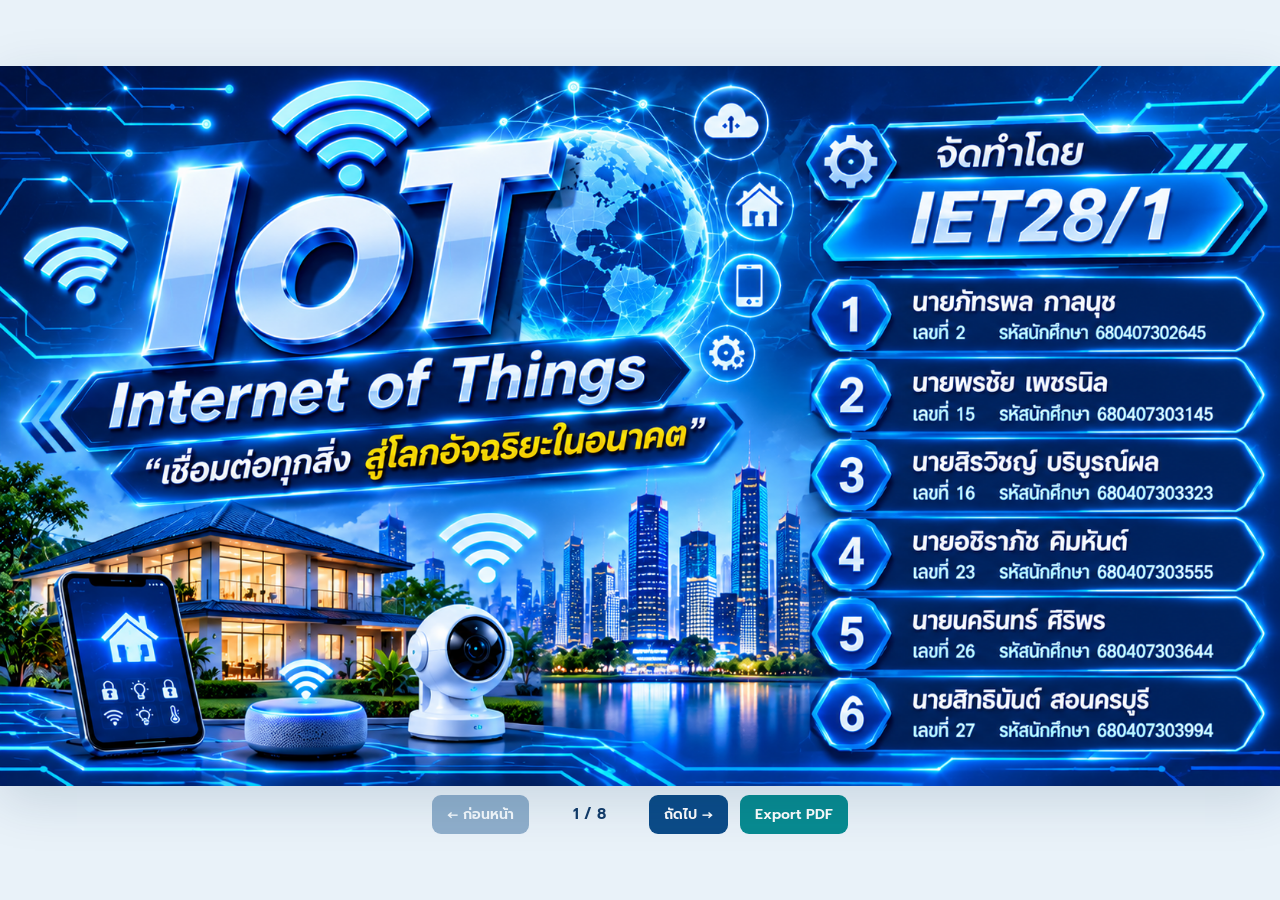
<file: index.html>
<!doctype html>
<html lang="th">
<head>
<meta charset="utf-8">
<meta name="viewport" content="width=device-width, initial-scale=1">
<title>IoT คืออะไร? | เชื่อมต่อโลกอัจฉริยะ</title>
<link rel="preconnect" href="https://fonts.googleapis.com">
<link rel="preconnect" href="https://fonts.gstatic.com" crossorigin>
<link href="https://fonts.googleapis.com/css2?family=Prompt:wght@300;400;500;600;700;800;900&display=swap" rel="stylesheet">
<style>
:root{--navy:#073d72;--blue:#0878e8;--sky:#e4f5ff;--line:#b8e4ff;--ink:#0a315e;--green:#21a164;--purple:#8e42d3;--orange:#f3a018;--teal:#078e8d;--red:#e63b42;--paper:#f8fcff}
*{box-sizing:border-box}
html,body{margin:0;width:100%;height:100%;font-family:"Prompt",sans-serif;color:var(--ink);background:#e9f2f9}
body{display:grid;place-items:center;overflow:hidden}
.slide{width:min(100vw,177.7778vh);aspect-ratio:16/9;position:relative;overflow:hidden;background:radial-gradient(ellipse at 65% 38%,#fff 0,#f8fcff 63%,#edf8ff 100%);padding:1.2% 1.2% 0;display:grid;grid-template-rows:15.5% 75% 6.5%;gap:1%;container-type:inline-size;box-shadow:0 14px 50px #082f5326}
header{display:grid;grid-template-columns:31% 35% 32%;align-items:center;gap:1%;min-height:0}
.brand{display:flex;align-items:center;white-space:nowrap}.iot{font-family:"Prompt",sans-serif;font-size:7.7cqw;line-height:.8;font-weight:900;letter-spacing:-.055em;color:#137ee3}.brand-title{margin-left:1.5%;border-left:1px solid #416892;padding-left:2%;font-size:2.95cqw;font-weight:800;line-height:1.05;color:#092f5d}.brand-title small{display:block;font-size:1.38cqw;font-weight:500;margin-top:3%}
.definition{border-left:2px solid #7493b5;padding-left:3%;font-size:1.44cqw;line-height:1.56;color:#0b315d}
.quote{height:82%;border-radius:1.8cqw;background:linear-gradient(100deg,#e5f5ff,#dff1ff);display:flex;align-items:center;justify-content:space-evenly;padding:2%;font-size:1.4cqw;line-height:1.42;font-weight:700;color:#07539c}.globe{width:16%;aspect-ratio:1;border:3px solid #22b6e9;border-radius:50%;display:grid;place-items:center;color:#1eb8ec;font-size:3.2cqw;position:relative}.globe:before,.globe:after{content:"";position:absolute;border:1.5px solid #20b6e8;border-radius:50%;width:44%;height:100%}.globe:after{width:100%;height:42%}
.workspace{display:grid;grid-template-columns:73.5% 25.5%;gap:1%;min-height:0}.left-stack{display:grid;grid-template-rows:62% 31%;gap:2%;min-height:0}.panel{position:relative;border:1.4px solid var(--line);border-radius:1.15cqw;background:#ffffffad;min-height:0}.process-panel{padding:4.1% 1.1% 1.2%}.panel-title{position:absolute;left:0;top:-1.1cqw;margin:0;padding:.42% 2.2%;border-radius:0 0 1.4cqw 0;background:linear-gradient(100deg,#0b4683,#09447e);color:#fff;font-size:1.65cqw;line-height:1.5;font-weight:800;white-space:nowrap}
.steps{display:grid;grid-template-columns:repeat(4,1fr);height:100%;min-height:0}.step{padding:1.2% 4%;position:relative;border-right:1px dashed #c4e5f7;min-width:0}.step:last-child{border:0}.step-head{display:flex;align-items:center;gap:3%;margin-bottom:1%}.number{width:3.2cqw;height:3.2cqw;flex:0 0 3.2cqw;border-radius:50%;display:grid;place-items:center;color:#fff;font-size:1.8cqw;font-weight:800;background:var(--blue)}.step:nth-child(2) .number{background:var(--green)}.step:nth-child(3) .number{background:var(--purple)}.step:nth-child(4) .number{background:var(--orange)}.step h2{font-size:1.33cqw;line-height:1.28;margin:0;color:var(--blue);white-space:nowrap}.step:nth-child(2) h2{color:var(--green)}.step:nth-child(3) h2{color:var(--purple)}.step:nth-child(4) h2{color:var(--orange)}.step p{font-size:.98cqw;line-height:1.5;margin:.3em 0 .6em;min-height:4.1em}.visual{border-radius:1.25cqw;background:linear-gradient(140deg,#e6f7ff,#d9effa);display:flex;flex-direction:column;align-items:center;justify-content:flex-start;text-align:center;color:#0d5a9e;overflow:hidden;padding:3% 4%;height:59%}.visual img{display:block;max-width:100%;object-fit:contain}.sensor-img{width:96%;height:50%;margin:2% 0 3%}.visual-label{font-size:1.08cqw;font-weight:800;align-self:flex-start;margin:0 0 2%}.sensor-list{margin:0;padding-left:1.1em;display:grid;grid-template-columns:1fr 1fr;gap:.3em;font-size:.92cqw;font-weight:400;text-align:left;width:100%}.board-visual{background:none;height:65%;justify-content:center}.board-visual img{width:100%;height:70%}.board-visual .visual-label{display:block;align-self:center;text-align:center;color:#123b69;font-size:1.18cqw;margin-top:2%}.cloud-visual{background:none;padding:0;height:34%;justify-content:center}.cloud-visual img{width:83%;height:75%}.cloud-visual .visual-label{align-self:center;text-align:center;color:#12569c;font-size:1.02cqw}.network{display:flex;justify-content:space-around;align-items:flex-start;margin-top:3%;width:100%;font-size:.85cqw;white-space:nowrap}.network span{text-align:center}.network b{display:block;font-size:2.3cqw;line-height:1.1;color:#084a8c}.flow-arrow{position:absolute;right:-.18em;top:44%;font-size:2.35cqw;color:#117de6;z-index:2}
.phone-step{padding-right:2%}.phone-step p{min-height:3.7em}.phone-art{position:absolute;bottom:-1.2%;left:4%;width:94%;height:67%;object-fit:contain;object-position:center bottom}
.examples{height:88%;margin-top:3.6%;padding:4.5% 1.2% 1.2%;display:flex;flex-direction:column;gap:1.5%}.examples .panel-title{top:-1.1cqw}.example{display:grid;grid-template-columns:47% 53%;align-items:center;gap:2.5%;flex:1;min-height:0;background:linear-gradient(115deg,#eaf7ff,#f4fafe);border-radius:.9cqw;padding:2.1%}.example img{display:block;width:100%;height:100%;min-height:0;object-fit:cover;border-radius:.8cqw}.example h3{margin:0 0 2%;font-size:1.28cqw;line-height:1.25;white-space:nowrap}.example ul{margin:0;padding-left:1.1em;font-size:.91cqw;line-height:1.6}
.lower{display:grid;grid-template-columns:60.5% 20.5% 17.5%;gap:.75%;min-height:0}.lower-card{border-radius:1.05cqw;padding:5.4% 2.1% 1.5%;position:relative;min-height:0;background:#e4f7f3}.lower-card h2{position:absolute;top:0;left:0;margin:0;padding:.35% 2%;font-size:1.35cqw;line-height:1.4;color:#fff;background:linear-gradient(100deg,#078586,#009795);border-radius:0 0 1.1cqw 0;white-space:nowrap}.system-flow{height:100%;display:flex;align-items:center;justify-content:space-between;gap:.8%;padding-top:1%}.node{flex:1;min-width:0;text-align:center;font-size:.8cqw;line-height:1.25}.node img{display:block;width:100%;height:4.9cqw;object-fit:contain;margin:0 auto 2%}.node b{display:block;font-size:.92cqw;margin:1.5% 0}.node small{font-size:.72cqw;color:#27617f;white-space:nowrap}.mini-arrow{color:#43c6ee;font-size:1.65cqw;font-weight:bold}.benefits{background:linear-gradient(140deg,#e1f4ff,#e8f5ff);padding:2.2% 2.2% 1.5%}.benefits h2,.limits h2{position:static;background:none;color:#07559d;font-size:1.35cqw;padding:0;margin:0 0 5%}.limits{background:linear-gradient(140deg,#fff0f1,#ffeaec);padding:2.2% 2.2% 1.5%}.limits h2{color:#d72636}.points{margin:0;padding:0;list-style:none;display:grid;gap:3.8%;font-size:.85cqw;line-height:1.28}.points li{display:flex;align-items:center;gap:3%;white-space:nowrap}.check,.warning{width:1.2cqw;height:1.2cqw;flex:0 0 1.2cqw;border-radius:50%;display:grid;place-items:center;color:white;font-size:.78cqw;font-weight:900;background:#28a565}.warning{background:#e63740}
footer{margin:0 -1.2vw;background:linear-gradient(100deg,#052f5d,#083e76);color:#fff;display:flex;align-items:center;justify-content:center;text-align:center;font-weight:700;font-size:1.28cqw;position:relative;padding:0 8%}footer:after{content:"";position:absolute;right:0;top:0;width:12%;height:100%;border-top:2px solid #078fe6;opacity:.85;clip-path:polygon(0 100%,24% 48%,53% 48%,69% 0,100% 0,100% 100%)}
.export-pdf{position:fixed;z-index:10;top:16px;right:16px;border:0;border-radius:10px;padding:11px 16px;background:#0b64b5;color:#fff;font:700 14px "Prompt",sans-serif;box-shadow:0 4px 16px #092f5d33;cursor:pointer}.export-pdf:hover{background:#084b8a}.export-pdf:focus-visible{outline:3px solid #69c8ff;outline-offset:3px}
@media(max-aspect-ratio:16/9){.slide{width:100vw}}
@media print{@page{size:16in 9in;margin:0}html,body{width:16in;height:9in;background:white}.slide{width:16in;height:9in;box-shadow:none;print-color-adjust:exact;-webkit-print-color-adjust:exact}.export-pdf{display:none}}
</style>
<link rel="stylesheet" href="slides.css">

<style>
.poster3{grid-template-rows:16% 76% 5%;gap:1.1%}
.p3-head{position:relative;display:block;overflow:hidden;background:linear-gradient(100deg,#eaf8ff,#fff 55%,#dff2ff);border:0;border-radius:0;padding:0}
.p3-head:before{content:"";position:absolute;left:3%;top:2%;width:51%;height:84%;border-radius:2cqw;background:linear-gradient(110deg,#03285f,#063d86 85%,#087bd3);clip-path:polygon(12% 0,100% 0,90% 100%,0 100%);box-shadow:0 .3cqw .9cqw #05285c55;z-index:1}
.p3-head>div{position:absolute;z-index:3;left:7%;top:5%;width:49%;height:90%}
.p3-head h1{font-size:4.1cqw;line-height:1.05;margin:0;color:#fff;white-space:nowrap}
.p3-head h1 em{color:#ffd32f}
.p3-head p{position:absolute;left:9%;bottom:0;margin:0;font-size:1.45cqw;color:#092e61;background:#f5fbff;border-radius:2cqw;padding:.55% 2.5%;width:max-content;box-shadow:0 .15cqw .4cqw #092f5333}
.p3-header-art{position:absolute;right:0;top:0;width:52%;height:100%;object-fit:cover;object-position:right center;z-index:0;pointer-events:none}
.p3-layout{display:block;position:relative;min-height:0;height:100%}
.p3-box{padding:2.1%;border-radius:2cqw;box-shadow:0 .25cqw .55cqw #14609725}
.p3-sensor{left:1%;top:2%;width:37%;height:36%;border-color:#71caff;border-radius:2.5cqw 0 2.5cqw 2.5cqw}
.p3-mcu{left:47%;top:2%;width:38%;height:37%;border-color:#50c9b4;border-radius:2.5cqw 2.5cqw 2.5cqw 0;background:linear-gradient(135deg,#f5fff7,#e5ffed)}
.p3-comm{left:1%;top:42%;width:43%;height:38%;border-color:#b695ff;border-radius:2.5cqw 0 2.5cqw 2.5cqw;background:linear-gradient(130deg,#f4edff,#fff)}
.p3-actuator{left:47%;top:42%;width:38%;height:38%;border-color:#ffad35;border-radius:0 2.5cqw 2.5cqw 2.5cqw;background:linear-gradient(130deg,#fff3e6,#fff)}
.p3-box h2{font-size:1.5cqw;line-height:1.12;padding:1.2% 4%;margin:0 0 1.2%;border-radius:2cqw}
.p3-sensor h2{background:linear-gradient(90deg,#079fe1,#0060a8)}.p3-mcu h2{background:linear-gradient(90deg,#16a75e,#087635)}.p3-comm h2{background:linear-gradient(90deg,#7134c8,#4b178f)}.p3-actuator h2{background:linear-gradient(90deg,#ff8d12,#e96700)}
.p3-box p,.p3-box li{font-size:1.02cqw;line-height:1.28}.p3-box p{margin:.4em 0 .7em}.p3-box ul{margin:.35em 0;padding-left:1.05em}
.p3-sensor p,.p3-sensor ul,.p3-sensor>b{max-width:49%}.p3-sensor img{right:2%;bottom:8%;width:42%;height:65%}
.p3-mcu p,.p3-mcu ul,.p3-mcu>b{max-width:48%}.p3-mcu img{right:2%;bottom:3%;width:50%;height:72%}
.p3-comm p,.p3-comm>b{max-width:50%}.p3-comm img{right:2%;bottom:1%;width:53%;height:68%}
.p3-actuator p,.p3-actuator ul,.p3-actuator>b{max-width:47%}.p3-actuator img{right:2%;bottom:1%;width:52%;height:70%}
.p3-popular{left:85%;top:2%;width:14%;height:96%;padding:1.2%;display:grid;grid-template-rows:9% repeat(4,1fr);gap:.8%;border:2px solid #0969bd;border-radius:1.8cqw;background:linear-gradient(180deg,#064ba0,#053674);box-shadow:0 .3cqw .7cqw #07366944}
.p3-popular h2{position:relative;left:auto;top:auto;grid-row:1;width:100%;display:flex;align-items:center;justify-content:center;background:transparent;font-size:1.2cqw;line-height:1.1;padding:0;color:#fff}
.p3-pop{border:1px solid #bedfff;border-radius:1.1cqw;background:linear-gradient(#fff,#edf7ff);padding:3%;font-size:.95cqw;line-height:1.15}
.p3-pop img{height:61%;max-width:94%;object-fit:contain}
.p3-core{left:36.2%;top:13.5%;width:15.2%;height:30%;z-index:5}
.p3-core img{width:100%;height:100%;object-fit:contain;filter:drop-shadow(0 0 .8cqw #0e9fff88)}
.p3-cloud{left:3%;top:82%;width:71%;height:17%;border-radius:2cqw;background:linear-gradient(100deg,#d8fff3,#d7f6ff);border-color:#10b7b5;padding:1.5% 2%}
.p3-cloud h2{width:max-content;max-width:75%;background:linear-gradient(90deg,#058b7e,#00735e);font-size:1.5cqw;padding:.8% 3%;margin:0 0 .4%}
.p3-cloud p{font-size:1cqw;line-height:1.2;margin:.3em 0}.p3-cloud b{font-size:.92cqw}
.p3-cloud img{right:1%;bottom:4%;width:28%;height:86%;object-fit:contain}
.export-pdf{top:auto;bottom:3px;right:8px;padding:3px 8px;font-size:10px;box-shadow:none}
@media print{.export-pdf{display:none}}

.p3-core img{border-radius:50%;clip-path:circle(49% at 50% 50%)}
.p3-mcu h2,.p3-mcu p,.p3-mcu>b,.p3-mcu ul{position:relative;left:5%;z-index:6}
.p3-actuator h2{position:relative;left:4%;z-index:6}
.p3-popular{grid-template-rows:9% repeat(4,minmax(0,1fr))}
.p3-pop{min-height:0}
.p3-cloud{top:83%;height:17%}
.p3-cloud p{font-size:.9cqw;line-height:1.1;margin:.2em 0}
.p3-cloud b{font-size:.8cqw}


.p3-box{overflow:visible}
.p3-box h2{position:absolute;top:-8%;left:4%;z-index:6;margin:0}
.p3-sensor h2,.p3-mcu h2{top:-9%}
.p3-comm h2,.p3-actuator h2{top:-2%}
.p3-cloud h2{position:relative;top:auto;left:auto;z-index:2}
.p3-mcu{padding-top:2.7%}
.p3-comm,.p3-actuator{padding-top:4.5%}


.p3-box h2{display:flex;align-items:center;gap:.55cqw;padding:.35% 1.5% .35% 0;min-height:4.2cqw}
.p3-icon{width:4.25cqw;height:4.25cqw;flex:0 0 4.25cqw;border:2px solid #fff;border-radius:50%;display:grid;place-items:center;background:linear-gradient(145deg,#17caff,#0671cc);box-shadow:0 .15cqw .4cqw #00355c55;margin-left:-1.4cqw}
.p3-icon svg{width:63%;height:63%;fill:none;stroke:#fff;stroke-width:3.4;stroke-linecap:round;stroke-linejoin:round}
.p3-mcu h2 .p3-icon{background:linear-gradient(145deg,#33ca77,#087b3b)}
.p3-comm h2 .p3-icon{background:linear-gradient(145deg,#bd73ff,#5d21ae)}
.p3-actuator h2 .p3-icon{background:linear-gradient(145deg,#ffb43b,#e86b00)}
.p3-mcu h2,.p3-mcu p,.p3-mcu>b,.p3-mcu ul{left:7%}
.p3-sensor h2{left:4%}
.p3-comm h2{left:4%}
.p3-actuator h2{left:4%}


.p3-sensor h2,.p3-mcu h2{top:-14%}
.p3-cloud{padding:.3% 2% 1.5%}
.p3-cloud h2{display:block;min-height:0;height:auto;line-height:1.1;padding:.5% 3%}


.p3-sensor-visual,.p3-mcu-visual,.p3-actuator-visual{position:absolute;display:flex;align-items:center;justify-content:center;gap:2%;overflow:hidden}
.p3-sensor-visual{right:2%;bottom:5%;width:45%;height:62%}
.p3-sensor-visual img{position:static!important;right:auto!important;bottom:auto!important;width:31%;height:100%;object-fit:contain}
.p3-mcu-visual{right:2%;bottom:5%;width:45%;height:70%;gap:1%}
.p3-mcu-visual img{position:static!important;right:auto!important;bottom:auto!important;width:49%;height:100%;object-fit:contain}
.p3-actuator-visual{right:2%;bottom:4%;width:48%;height:68%;gap:0}
.p3-actuator-visual img:first-child{position:static!important;right:auto!important;bottom:auto!important;width:64%;height:100%;object-fit:contain}
.p3-actuator-visual img:last-child{position:static!important;right:auto!important;bottom:auto!important;width:34%;height:58%;object-fit:contain}
.p3-comm>img{right:3%;bottom:2%;width:47%;height:65%;object-fit:contain}
.p3-actuator p,.p3-actuator>b,.p3-actuator ul{max-width:38%}
.p3-box p,.p3-box li{font-size:1.05cqw;line-height:1.25}
.p3-box>b{font-size:1.02cqw}
.p3-mcu h2,.p3-mcu p,.p3-mcu>b,.p3-mcu ul{left:7.5%}


/* Clean image areas and consistent text hierarchy */
.p3-sensor-visual{position:absolute;right:1.5%;bottom:3%;width:47%;height:68%;object-fit:contain;clip-path:inset(0 4% 0 0);}
.p3-sensor-visual img{display:none!important}
.p3-mcu-visual{position:absolute;right:1.5%;bottom:2%;width:44%;height:78%;display:block;overflow:visible}
.p3-mcu-visual img:first-child{position:absolute!important;left:0;top:0;right:auto!important;bottom:auto!important;width:100%;height:62%;object-fit:contain}
.p3-mcu-visual img:last-child{position:absolute!important;right:0;bottom:0;left:auto;top:auto;width:78%;height:48%;object-fit:contain}
.p3-actuator-visual{position:absolute!important;right:1.5%!important;bottom:2%!important;width:48%!important;height:78%!important;object-fit:contain;clip-path:polygon(23% 0,100% 0,100% 100%,0 100%,0 14%)}
.p3-comm>img{right:2%!important;bottom:2%!important;width:45%!important;height:65%!important;clip-path:inset(8% 6% 0 0)}
.p3-box h2{font-size:1.48cqw}
.p3-box p,.p3-box li{font-size:1.08cqw;line-height:1.27}
.p3-box>b{display:block;max-width:43%;font-size:1.05cqw;line-height:1.25}
.p3-sensor p,.p3-sensor ul{max-width:47%}
.p3-mcu p,.p3-mcu ul,.p3-mcu>b{max-width:43%}
.p3-comm p{max-width:43%}.p3-comm>b{max-width:43%}
.p3-actuator p,.p3-actuator>b,.p3-actuator ul{max-width:38%}
.p3-example-list{display:grid;grid-template-columns:repeat(2,max-content);gap:.15em 1.4em;list-style:none;padding:0!important;margin:.25em 0!important}
.p3-example-list li:before{content:"●";margin-right:.45em;color:#1687d8}
.p3-comm .p3-example-list li:before{color:#8e42d3}.p3-actuator .p3-example-list li:before{color:#f28a0c}
.p3-cloud p{font-size:.98cqw;max-width:68%}.p3-cloud b{font-size:.92cqw}


/* Final non-overlapping page 3 layout */
.poster3{grid-template-rows:16% 76% 5%;gap:.8%}
.p3-head{z-index:3}
.p3-layout{position:relative;height:100%;min-height:0}
.p3-box{position:absolute;box-sizing:border-box;padding:4.3% 2.6% 2%;overflow:visible}
.p3-sensor{left:1%;top:3%;width:40%;height:36%;border-radius:2.3cqw 0 2.3cqw 2.3cqw}
.p3-mcu{left:55%;top:3%;width:29%;height:36%;border-radius:2.3cqw 2.3cqw 2.3cqw 0}
.p3-comm{left:1%;top:43%;width:43%;height:37%;border-radius:2.3cqw 0 2.3cqw 2.3cqw}
.p3-actuator{left:55%;top:43%;width:29%;height:37%;border-radius:0 2.3cqw 2.3cqw 2.3cqw}
.p3-box h2{position:absolute;left:4%;top:-7%;display:flex;align-items:center;gap:.5cqw;width:max-content;max-width:96%;min-height:3.9cqw;padding:.25% 1.5% .25% 0;margin:0;font-size:1.38cqw;line-height:1.1;white-space:normal}
.p3-sensor h2,.p3-mcu h2{top:-7%}.p3-comm h2,.p3-actuator h2{top:-6%}
.p3-icon{width:3.9cqw;height:3.9cqw;flex:0 0 3.9cqw;margin-left:-1.3cqw}
.p3-box p,.p3-box li,.p3-box>b{font-size:1.03cqw;line-height:1.28}
.p3-box p{margin:.35em 0 .65em}
.p3-box>b{display:block;margin:.35em 0 .2em}
.p3-sensor p,.p3-sensor ul,.p3-sensor>b{max-width:48%}
.p3-mcu p,.p3-mcu ul,.p3-mcu>b{max-width:42%}
.p3-comm p,.p3-comm ul,.p3-comm>b{max-width:43%}
.p3-actuator p,.p3-actuator ul,.p3-actuator>b{max-width:42%}
.p3-box ul{margin:.25em 0;padding-left:1.05em}
.p3-sensor-visual{position:absolute!important;right:1.5%!important;bottom:4%!important;width:46%!important;height:65%!important;clip-path:none!important;object-fit:contain}
.p3-mcu-visual{position:absolute!important;right:1.5%!important;bottom:3%!important;width:47%!important;height:78%!important;display:block!important;overflow:visible!important}
.p3-mcu-visual img:first-child{position:absolute!important;left:0!important;top:0!important;right:auto!important;bottom:auto!important;width:100%!important;height:53%!important;object-fit:contain}
.p3-mcu-visual img:last-child{position:absolute!important;right:0!important;bottom:0!important;left:auto!important;top:auto!important;width:80%!important;height:44%!important;object-fit:contain}
.p3-comm>img{position:absolute!important;right:2%!important;bottom:3%!important;width:45%!important;height:65%!important;object-fit:contain;clip-path:none!important}
.p3-actuator-visual{position:absolute!important;right:1.5%!important;bottom:3%!important;width:46%!important;height:72%!important;clip-path:none!important;object-fit:contain}
.p3-example-list{display:grid;grid-template-columns:repeat(2,minmax(0,1fr));max-width:42%;gap:.12em .75em;list-style:none;padding:0!important;margin:.2em 0!important}
.p3-example-list li{white-space:nowrap}
.p3-cloud{left:3%;top:82%;width:71%;height:17%;padding:.7% 2% 1.2%;overflow:hidden}
.p3-cloud h2{position:relative;left:auto;top:auto;width:max-content;max-width:68%;min-height:0;height:auto;display:block;padding:.5% 2%;margin:0 0 .35em;font-size:1.42cqw}
.p3-cloud p{max-width:67%;font-size:.96cqw;line-height:1.2;margin:.2em 0}
.p3-cloud>b{font-size:.9cqw}
.p3-cloud img{position:absolute;right:1%;bottom:4%;width:28%;height:84%;object-fit:contain}
.p3-popular{left:85%;top:2%;width:14%;height:96%;grid-template-rows:9% repeat(4,minmax(0,1fr));padding:1.2%;overflow:hidden}
.p3-popular h2{font-size:1.08cqw}
.p3-pop{min-height:0;font-size:.9cqw}
.p3-pop img{position:static!important;width:90%;height:58%;object-fit:contain}


/* Keep the central mark fully inside the clear inter-card gutter. */
.p3-core{left:42.4%;top:12%;width:12%;height:26%;z-index:5}
.p3-core img{width:100%;height:100%;object-fit:contain;border-radius:50%;clip-path:circle(49% at 50% 50%)}


.p3-mcu,.p3-actuator{left:54%;width:30%}
.p3-mcu p,.p3-mcu ul,.p3-mcu>b{max-width:50%}
.p3-mcu-visual{width:43%!important}
.p3-actuator p,.p3-actuator>b,.p3-actuator ul{max-width:48%}
.p3-actuator-visual{width:42%!important}
.p3-core{left:42.2%;top:12%;width:11.6%;height:26%}


.p3-box{padding-top:3.8%}
.p3-box p,.p3-box li{line-height:1.22}
.p3-box ul{margin:.18em 0 0}


.p3-box{padding-top:3.2%}
.p3-box p,.p3-box li,.p3-box>b{font-size:1.1cqw;line-height:1.16}
.p3-cloud p{font-size:.98cqw}


.p3-cloud{padding:.8% 2% 1% !important}
.p3-comm>img{right:5%!important;width:40%!important}


</style>
</head>
<body>
  <article class="slide cover-slide active" aria-label="หน้าปกนำเสนอ IoT โลกอัจฉริยะเชื่อมต่อ"><img class="cover-art" src="assets/iot-cover.png" alt="ปกนำเสนอ IoT โลกอัจฉริยะเชื่อมต่อ พร้อมรายชื่อผู้จัดทำ"></article>
<article class="slide" aria-label="สไลด์อินโฟกราฟิก IoT ขนาด 16 ต่อ 9">
  <header>
    <div class="brand"><div class="iot">IoT</div><div class="brand-title">คืออะไร?<small>(Internet of Things)</small></div></div>
    <div class="definition">IoT คือ การเชื่อมต่ออุปกรณ์ต่าง ๆ เข้ากับอินเทอร์เน็ต<br>หรือเครือข่าย เพื่อรับส่งข้อมูล ตรวจสอบสถานะ<br>และสั่งงานได้โดยอัตโนมัติหรือจากระยะไกล</div>
    <div class="quote"><span class="globe">✥</span><span>“อุปกรณ์ต่าง ๆ สามารถ<br>สื่อสารกันได้ ผ่านอินเทอร์เน็ต<br>เพื่อให้ชีวิตและการทำงานง่ายขึ้น”</span></div>
  </header>
  <main class="workspace">
    <div class="left-stack">
      <section class="panel process-panel"><h1 class="panel-title">หลักการทำงานของ IoT</h1><div class="steps">
        <section class="step"><div class="step-head"><span class="number">1</span><h2>เก็บข้อมูลจากอุปกรณ์</h2></div><p>เซนเซอร์ตรวจจับข้อมูลจากสภาพแวดล้อมหรือเครื่องจักร</p><div class="visual"><img class="sensor-img" src="assets/sensors.png" alt="ตัวอย่างเซนเซอร์อุณหภูมิ ความชื้น และการเคลื่อนไหว"><div class="visual-label">ตัวอย่างเซนเซอร์</div><ul class="sensor-list"><li>วัดอุณหภูมิ</li><li>วัดความชื้น</li><li>ตรวจจับการเคลื่อนไหว</li><li>ฯลฯ</li></ul></div><span class="flow-arrow">➜</span></section>
        <section class="step"><div class="step-head"><span class="number">2</span><h2>ประมวลผลข้อมูล</h2></div><p>ไมโครคอนโทรลเลอร์รับข้อมูลจากเซนเซอร์ และประมวลผลตามเงื่อนไขที่ตั้งไว้</p><div class="visual board-visual"><img src="assets/esp32.png" alt="บอร์ดไมโครคอนโทรลเลอร์ ESP32"><div class="visual-label">ESP32<br><span style="font-weight:400">(ไมโครคอนโทรลเลอร์)</span></div></div><span class="flow-arrow">➜</span></section>
        <section class="step"><div class="step-head"><span class="number">3</span><h2>ส่งข้อมูลผ่านเครือข่าย</h2></div><p>ส่งข้อมูลไปยังอินเทอร์เน็ตผ่าน Wi-Fi / 4G / 5G หรือเครือข่ายอื่น ๆ</p><div class="visual cloud-visual"><img src="assets/cloud.png" alt="สัญลักษณ์คลาวด์และการรับส่งข้อมูล"><div class="visual-label">อินเทอร์เน็ต / คลาวด์</div></div><div class="network"><span><b>◔</b>Wi-Fi</span><span><b>♧</b>4G/5G</span><span><b>◎</b>เครือข่ายอื่น ๆ</span></div><span class="flow-arrow">➜</span></section>
        <section class="step phone-step"><div class="step-head"><span class="number">4</span><h2>แสดงผล / สั่งงาน</h2></div><p>ผู้ใช้สามารถดูข้อมูลผ่านแอปพลิเคชัน หรือสั่งงานอุปกรณ์จากระยะไกลได้</p><img class="phone-art" src="assets/phone-hand.png" alt="มือถือแสดงข้อมูล IoT Monitoring อยู่ในมือผู้ใช้"></section>
      </div></section>
      <section class="lower">
        <section class="lower-card"><h2>ตัวอย่างระบบ : ปั๊มน้ำอัตโนมัติด้วย IoT</h2><div class="system-flow"><div class="node"><img src="assets/water-sensor.png" alt=""><b>เซนเซอร์ระดับน้ำ/ความชื้น</b><small>ตรวจจับค่าที่ต้องการ</small></div><span class="mini-arrow">➜</span><div class="node"><img src="assets/water-esp32.png" alt=""><b>ESP32</b><small>ประมวลผลข้อมูล</small></div><span class="mini-arrow">➜</span><div class="node"><img src="assets/water-relay.png" alt=""><b>รีเลย์</b><small>สั่งงานปั๊มน้ำ</small></div><span class="mini-arrow">➜</span><div class="node"><img src="assets/water-pump.png" alt=""><b>ปั๊มน้ำ</b><small>ทำงานอัตโนมัติ</small></div><span class="mini-arrow">➜</span><div class="node"><img src="assets/water-phone.png" alt=""><b>มือถือ</b><small>ดูสถานะ / รับการแจ้งเตือน</small></div></div></section>
        <section class="lower-card benefits"><h2>👍 ประโยชน์ของ IoT</h2><ul class="points"><li><span class="check">✓</span>ลดงานที่ต้องทำด้วยมือ</li><li><span class="check">✓</span>เพิ่มความสะดวกและความปลอดภัย</li><li><span class="check">✓</span>ตรวจสอบข้อมูลได้รวดเร็วและแม่นยำ</li><li><span class="check">✓</span>ช่วยประหยัดพลังงานและลดต้นทุน</li></ul></section>
        <section class="lower-card limits"><h2>⚠ ข้อจำกัดของ IoT</h2><ul class="points"><li><span class="warning">!</span>ค่าอุปกรณ์เริ่มต้นสูง</li><li><span class="warning">!</span>ความปลอดภัยทางไซเบอร์</li><li><span class="warning">!</span>ความเสถียรของเครือข่าย</li><li><span class="warning">!</span>ต้องการการดูแลและบำรุงรักษา</li></ul></section>
      </section>
    </div>
    <section class="panel examples"><h2 class="panel-title">ตัวอย่างการใช้งาน IoT</h2>
      <article class="example"><img src="assets/home.png" alt="บ้านอัจฉริยะและอุปกรณ์ควบคุม"><div><h3>บ้านอัจฉริยะ</h3><ul><li>ควบคุมไฟ แอร์ ผ่านมือถือ</li><li>ระบบความปลอดภัย</li></ul></div></article>
      <article class="example"><img src="assets/factory.png" alt="เครื่องจักรและระบบติดตามในโรงงาน"><div><h3>โรงงานอุตสาหกรรม</h3><ul><li>ตรวจสอบสถานะเครื่องจักร</li><li>แจ้งเตือนความผิดปกติ</li><li>ประหยัดพลังงาน</li></ul></div></article>
      <article class="example"><img src="assets/agriculture.png" alt="ระบบรดน้ำและเซนเซอร์ในแปลงเกษตร"><div><h3>การเกษตร</h3><ul><li>ระบบรดน้ำอัตโนมัติ</li><li>ตรวจวัดความชื้นดิน</li><li>ติดตามสภาพอากาศ</li></ul></div></article>
      <article class="example"><img src="assets/everyday.png" alt="เมืองอัจฉริยะและอุปกรณ์เชื่อมต่อ"><div><h3>ชีวิตประจำวัน</h3><ul><li>ตรวจวัดคุณภาพอากาศ</li><li>ติดตามการใช้พลังงาน</li><li>อุปกรณ์สวมใส่อัจฉริยะ</li></ul></div></article>
    </section>
  </main>
  <footer>IoT　ไม่ใช่แค่เทคโนโลยี แต่คือการเชื่อมต่อ “โลกของอุปกรณ์” ให้ทำงานร่วมกัน เพื่ออนาคตที่ดีกว่า</footer>
</article>
  <article class="slide poster poster2" aria-label="IoT ทำงานอย่างไร">
    <header class="p2-head"><div><h1><span>IoT</span> ทำงานอย่างไร?</h1><p>“จากข้อมูลเล็ก ๆ สู่การสั่งงานอัจฉริยะ”</p></div><div class="p2-globe">◎ ☁</div></header>
    <div class="p2-main"><div class="p2-steps">
      <section class="p2-step"><h2><b>1</b> ตรวจจับข้อมูล<br>(Sense)</h2><p>เซนเซอร์ตรวจวัดสภาพจากสิ่งแวดล้อม เช่น อุณหภูมิ ความชื้น ฯลฯ</p><img src="assets/how-soil-sensor.png" alt="ต้นกล้าและเซนเซอร์วัดความชื้นในดิน"><span class="p2-tag">ตัวอย่าง : เซนเซอร์ความชื้นในดิน</span><span class="p2-arrow">➜</span></section>
      <section class="p2-step"><h2><b>2</b> ประมวลผลข้อมูล<br>(Process)</h2><p>ไมโครคอนโทรลเลอร์ เช่น ESP32 รับข้อมูลและตรวจสอบเงื่อนไข</p><img src="assets/how-esp32.png" alt="บอร์ด ESP32"><span class="p2-tag">ตัวอย่าง : ESP32</span><span class="p2-arrow">➜</span></section>
      <section class="p2-step"><h2><b>3</b> ส่งข้อมูลผ่านเครือข่าย<br>(Transmit)</h2><p>ส่งข้อมูลขึ้นอินเทอร์เน็ตผ่าน Wi-Fi หรือ 4G/5G</p><img src="assets/how-router.png" alt="เราเตอร์ Wi-Fi และ Cloud"><span class="p2-arrow">➜</span></section>
      <section class="p2-step"><h2><b>4</b> แสดงผล / สั่งงาน<br>(Act)</h2><p>ผู้ใช้ดูข้อมูลผ่านมือถือ หรือสั่งให้อุปกรณ์ทำงาน</p><img class="p2-phone" src="assets/how-phone.png" alt="แอปตรวจวัด IoT บนมือถือ"><img class="p2-actuator" src="assets/how-pump.png" alt="ปั๊มน้ำที่สั่งงานผ่าน IoT"></section>
    </div><div class="p2-bottom"><section class="p2-flow"><h2>💡 ตัวอย่างการทำงาน : ระบบปั๊มน้ำอัตโนมัติ</h2><div class="flow-node"><img src="assets/how-dry-soil.png" alt="ดินแห้งและเซนเซอร์"><b>ดินแห้ง</b><br>(ความชื้นต่ำ)</div><span>➜</span><div class="flow-node"><img src="assets/how-esp32.png" alt="ESP32"><b>ประมวลผลตามเงื่อนไข</b></div><span>➜</span><div class="flow-node"><img src="assets/how-pump.png" alt="ปั๊มน้ำ"><b>สั่งเปิดปั๊มน้ำ</b></div><span>➜</span><div class="flow-node"><img src="assets/how-wet-field.png" alt="แปลงพืชได้รับน้ำ"><b>ดินชุ่มชื้นตามกำหนด</b></div></section><aside class="p2-summary"><h2>✓ สรุป</h2>IoT ทำงานโดยการเชื่อมต่ออุปกรณ์ ตรวจจับข้อมูล → ประมวลผล → ส่งข้อมูล → สั่งงานอัตโนมัติ ช่วยให้ชีวิตสะดวกขึ้นและเพิ่มประสิทธิภาพมากขึ้น</aside></div></div>
    <footer class="poster-foot">“IoT = เชื่อมต่ออุปกรณ์ ให้โลกของคุณฉลาดขึ้น”</footer>
  </article>
  <article class="slide poster poster3" aria-label="อุปกรณ์สำคัญของ IoT">
    <header class="p3-head"><div><h1>อุปกรณ์สำคัญของ <em>IoT</em></h1><p>อุปกรณ์หลักที่ทำให้ IoT ทำงานได้อย่างสมบูรณ์</p></div><img class="p3-header-art" src="assets/equipment-header-tech.png" alt="เครือข่าย IoT และบ้านอัจฉริยะ"></header>
    <div class="p3-layout">
      <section class="p3-box p3-sensor"><h2><span class="p3-icon"><svg viewBox="0 0 64 64"><path d="M24 12a8 8 0 0 1 16 0v25a16 16 0 1 1-16 0z"/><path d="M32 20v27"/></svg></span>เซนเซอร์ (Sensor)</h2><p>ตรวจจับข้อมูลจากสภาพแวดล้อม เช่น อุณหภูมิ ความชื้น แสงสว่าง หรือการเคลื่อนไหว</p><b>ตัวอย่าง</b><ul><li>เซนเซอร์อุณหภูมิ (DHT11)</li><li>เซนเซอร์ความชื้นในดิน</li><li>เซนเซอร์ตรวจจับการเคลื่อนไหว</li></ul><img class="p3-sensor-visual" src="assets/sensors.png" alt="เซนเซอร์อุณหภูมิ ความชื้น และการเคลื่อนไหว"></section>
      <section class="p3-box p3-mcu"><h2><span class="p3-icon"><svg viewBox="0 0 64 64"><rect x="18" y="18" width="28" height="28" rx="3"/><path d="M24 8v10m8-10v10m8-10v10m-16 28v10m8-10v10m8-10v10M8 24h10m-10 8h10m-10 8h10m28-16h10m-10 8h10m-10 8h10"/></svg></span>ไมโครคอนโทรลเลอร์ (Microcontroller)</h2><p>สมองกลของระบบ ทำหน้าที่ประมวลผลข้อมูลและสั่งงานอุปกรณ์</p><b>ตัวอย่าง</b><ul><li>ESP32 / ESP8266</li><li>Arduino Uno</li><li>Raspberry Pi</li></ul><div class="p3-mcu-visual"><img src="assets/equip-esp32.png" alt="ESP32"><img src="assets/mcu-arduino.png" alt="Arduino Uno"></div></section>
      <section class="p3-box p3-comm"><h2><span class="p3-icon"><svg viewBox="0 0 64 64"><path d="M32 52V27m-13 25 13-25 13 25M10 19Q32 1 54 19M17 27Q32 14 47 27"/><circle cx="32" cy="16" r="4"/></svg></span>ระบบสื่อสาร (Communication)</h2><p>เชื่อมต่อข้อมูลผ่านเครือข่าย เช่น Wi-Fi, Bluetooth หรือเครือข่ายมือถือ</p><b>ตัวอย่าง</b><ul class="p3-example-list"><li>Wi-Fi</li><li>4G/5G</li><li>LoRa</li></ul><img src="assets/equipment-router-clean.png" alt="เราเตอร์ Wi-Fi"></section>
      <section class="p3-box p3-actuator"><h2><span class="p3-icon"><svg viewBox="0 0 64 64"><path d="m32 8 5 3 6-1 3 5 6 3-1 6 4 5-4 5 1 6-6 3-3 5-6-1-5 3-5-3-6 1-3-5-6-3 1-6-4-5 4-5-1-6 6-3 3-5 6 1z"/><circle cx="32" cy="32" r="9"/></svg></span>อุปกรณ์สั่งงาน (Actuator)</h2><p>ทำงานตามคำสั่งจากระบบ เช่น เปิด–ปิดอุปกรณ์ หรือควบคุมการทำงาน</p><b>ตัวอย่าง</b><ul class="p3-example-list"><li>ปั๊มน้ำ</li><li>รีเลย์</li><li>มอเตอร์</li></ul><img class="p3-actuator-visual" src="assets/equipment-actuator-clean.png" alt="มอเตอร์ปั๊มน้ำและรีเลย์ควบคุม"></section>
      <section class="p3-box p3-cloud"><h2>ระบบประมวลผลและคลาวด์ (Cloud &amp; Server)</h2><p>จัดเก็บข้อมูล วิเคราะห์ และแสดงผลผ่านแอปพลิเคชันหรือเว็บไซต์</p><b>ตัวอย่าง　Google Cloud　•　AWS　•　Microsoft Azure</b><img src="assets/equip-cloud-server.png" alt="ระบบคลาวด์และเซิร์ฟเวอร์"></section>
      <aside class="p3-popular"><h2>⭐ ตัวอย่างอุปกรณ์ยอดนิยม</h2><div class="p3-pop"><img src="assets/equip-esp32.png" alt="บอร์ด ESP32">ESP32<br>(Wi-Fi + Bluetooth)</div><div class="p3-pop"><img src="assets/equip-pi.png" alt="Raspberry Pi">Raspberry Pi<br>(คอมพิวเตอร์ขนาดเล็ก)</div><div class="p3-pop"><img src="assets/sensor-temperature.png" alt="เซนเซอร์ DHT11">DHT11<br>(เซนเซอร์วัดอุณหภูมิ)</div><div class="p3-pop"><img src="assets/water-relay.png" alt="Relay Module">Relay Module<br>(สั่งงานอุปกรณ์ไฟฟ้า)</div></aside>
      <div class="p3-core"><img src="assets/equip-iot-core.png" alt="สัญลักษณ์ IoT เชื่อมต่ออินเทอร์เน็ต"></div>
    </div>
    <footer class="poster-foot">อุปกรณ์เหล่านี้ทำงานร่วมกัน เพื่อให้ IoT เก็บข้อมูล สื่อสาร และสั่งงานได้อย่างอัจฉริยะ</footer>
  </article>
  <article class="slide poster poster4" aria-label="เซนเซอร์ IoT">
    <header class="p4-head"><h1>เซนเซอร์ (Sensor)</h1><p>หัวใจสำคัญของ IoT ที่ช่วยให้เรารู้ข้อมูลจากโลกจริง</p></header>
    <div class="p4-main"><section class="p4-types">
      <article class="p4-sensor"><h2>เซนเซอร์อุณหภูมิ<br>(Temperature Sensor)</h2><img src="assets/sensor-temperature.png" alt="เซนเซอร์ DHT11"><p>วัดอุณหภูมิ<br>เช่น DHT11</p></article>
      <article class="p4-sensor"><h2>เซนเซอร์ความชื้น<br>(Humidity Sensor)</h2><img src="assets/sensor-humidity.png" alt="เซนเซอร์ความชื้น"><p>วัดความชื้นในอากาศ<br>หรือดิน</p></article>
      <article class="p4-sensor"><h2>เซนเซอร์ระดับน้ำ<br>(Water Level Sensor)</h2><img src="assets/sensor-water.png" alt="เซนเซอร์ระดับน้ำ"><p>ตรวจจับระดับน้ำ</p></article>
      <article class="p4-sensor"><h2>เซนเซอร์ตรวจจับการเคลื่อนไหว<br>(Motion Sensor)</h2><img src="assets/sensor-motion.png" alt="เซนเซอร์ตรวจจับการเคลื่อนไหว"><p>ตรวจจับการเคลื่อนไหว<br>หรือการมีอยู่</p></article>
      <article class="p4-sensor"><h2>เซนเซอร์แสง<br>(Light Sensor)</h2><img src="assets/sensor-light.png" alt="เซนเซอร์แสง"><p>วัดความสว่าง<br>ของแสง</p></article>
      <article class="p4-sensor"><h2>เซนเซอร์ความดัน<br>(Pressure Sensor)</h2><img src="assets/sensor-pressure.png" alt="เซนเซอร์ความดัน"><p>วัดแรงดันของก๊าซ<br>หรือของเหลว</p></article>
      <article class="p4-sensor"><h2>เซนเซอร์คุณภาพอากาศ<br>(Air Quality Sensor)</h2><img src="assets/sensor-air.png" alt="เซนเซอร์คุณภาพอากาศ"><p>ตรวจวัดมลพิษในอากาศ<br>เช่น PM2.5, CO₂</p></article>
      <article class="p4-sensor"><h2>เซนเซอร์การสั่นสะเทือน<br>(Vibration Sensor)</h2><img src="assets/sensor-vibration.png" alt="เซนเซอร์การสั่นสะเทือน"><p>ตรวจจับการสั่นสะเทือน<br>หรือการกระแทก</p></article>
    </section><section class="p4-examples"><h2>ตัวอย่างการใช้งานจริง</h2><article class="p4-example"><img src="assets/sensor-use-soil.png" alt="เซนเซอร์ในแปลงเกษตร"><b>วัดความชื้นในดิน<br>เพื่อรดน้ำอัตโนมัติ</b></article><article class="p4-example"><img src="assets/sensor-use-thermostat.png" alt="เทอร์โมสตัทอัจฉริยะ"><b>วัดอุณหภูมิในห้อง<br>ควบคุมแอร์อัตโนมัติ</b></article><article class="p4-example"><img src="assets/sensor-use-machine.png" alt="เซนเซอร์บนเครื่องจักร"><b>ตรวจจับการสั่นสะเทือน<br>เพื่อตรวจสอบเครื่องจักร</b></article><article class="p4-example"><img src="assets/sensor-use-air.png" alt="เครื่องวัดคุณภาพอากาศ"><b>ตรวจวัดคุณภาพอากาศ<br>แจ้งเตือนเมื่อมีมลพิษ</b></article></section></div>
    <div class="p4-bottom"><div class="p4-summary"><strong>สรุป</strong><span>“เซนเซอร์ คือ ตัวรับรู้ข้อมูลจากสภาพแวดล้อม แล้วส่งข้อมูลให้ระบบประมวลผล เพื่อนำไปสั่งงานหรือแสดงผลในรูปแบบต่าง ๆ”</span></div><div class="p4-benefits"><span>🎯<br>ตรวจสอบได้<br>แบบ Real-Time</span><span>⚙<br>เพิ่มความแม่นยำ<br>และประสิทธิภาพ</span><span>🌿<br>ช่วยประหยัด<br>ทรัพยากร</span></div></div>
    <footer class="poster-foot">ตัวอย่างเซนเซอร์ยอดนิยมและหน้าที่ในการตรวจวัด</footer>
  </article>
  <article class="slide poster poster5" aria-label="ไมโครคอนโทรลเลอร์">
    <header class="p5-head"><div class="p5-chip-mark" aria-hidden="true"><svg viewBox="0 0 100 100"><rect x="25" y="25" width="50" height="50" rx="5"/><path d="M35 35h30v30H35zM10 32h15m-15 12h15m-15 12h15m-15 12h15m60-36h15m-15 12h15m-15 12h15m-15 12h15M32 10v15m12-15v15m12-15v15m12-15v15m-36 60V75m12 15V75m12 15V75m12 15V75"/></svg></div><h1>ไมโครคอนโทรลเลอร์<br><em>(Microcontroller)</em></h1><div class="p5-quote"><strong>“สมองของระบบ IoT”</strong><small>ขนาดเล็ก แต่ทรงพลัง ควบคุมได้หลากหลาย</small></div><div class="p5-brain" aria-hidden="true"><svg viewBox="0 0 100 100"><path d="M47 20c-8-11-25-6-26 6-12 2-15 17-7 24-7 10-1 23 10 24 3 13 17 17 27 8V25c0-3-1-4-4-5Zm6 0c8-11 25-6 26 6 12 2 15 17 7 24 7 10 1 23-10 24-3 13-17 17-27 8V25c0-3 1-4 4-5Z"/><path d="m22 31 23 9-25 12 24 16-17 7m51-44-23 9 25 12-24 16 17 7M50 23v54m-22-36 22 9 22-9m-27 21 5-12 5 12"/><g><circle cx="22" cy="31" r="2"/><circle cx="45" cy="40" r="2"/><circle cx="25" cy="52" r="2"/><circle cx="49" cy="61" r="2"/><circle cx="33" cy="75" r="2"/><circle cx="78" cy="31" r="2"/><circle cx="55" cy="40" r="2"/><circle cx="75" cy="52" r="2"/><circle cx="51" cy="61" r="2"/><circle cx="67" cy="75" r="2"/></g></svg></div></header>
    <div class="p5-main"><div class="p5-top"><section class="p5-intro"><h2>คืออะไร?</h2><p>ไมโครคอนโทรลเลอร์ คือ อุปกรณ์อิเล็กทรอนิกส์ขนาดเล็ก ที่รวมเอาหน่วยประมวลผล (CPU), หน่วยความจำ และวงจรควบคุมต่าง ๆ ไว้ในชิปเดียว เพื่อใช้ในการควบคุมและประมวลผลข้อมูล</p><img src="assets/mcu-chip.png" alt="ชิปไมโครคอนโทรลเลอร์"></section><section class="p5-boards"><h2>ประเภทของ Microcontroller</h2><article class="p5-board"><img src="assets/mcu-arduino.png" alt="Arduino Uno"><b>Arduino Uno</b><p>ใช้งานง่าย<br>เหมาะกับผู้เริ่มต้น</p></article><article class="p5-board"><img src="assets/mcu-esp32.png" alt="ESP32"><b>ESP32</b><p>ประสิทธิภาพสูง<br>มี Wi-Fi และ Bluetooth</p></article><article class="p5-board"><img src="assets/mcu-esp8266.png" alt="ESP8266"><b>ESP8266</b><p>เชื่อมต่ออินเทอร์เน็ตได้</p></article><article class="p5-board"><img src="assets/mcu-pico.png" alt="Raspberry Pi Pico"><b>Raspberry Pi Pico</b><p>ขนาดเล็ก<br>ประสิทธิภาพดี</p></article></section></div>
      <div class="p5-bottom"><section class="p5-connection"><h2>การต่อใช้งาน</h2><p>ไมโครคอนโทรลเลอร์สามารถต่อใช้งาน<br>ได้หลายรูปแบบ เช่น</p><img src="assets/mcu-uno-large.png" alt="บอร์ด Arduino Uno"><ul><li>ผ่าน USB<br>(เพื่อเขียนโปรแกรม<br>และจ่ายไฟ)</li><li>ผ่านแบตเตอรี่<br>(สำหรับงานพกพา)</li><li>ผ่านแหล่งจ่ายไฟ<br>(เช่น 5V หรือ 3.3V)</li></ul></section><section class="p5-apps"><h2>ประเภทการใช้งาน</h2><div class="p5-app"><b>⌂</b><span><strong>งานสมาร์ทโฮม</strong><small>(ควบคุมอุปกรณ์ในบ้าน)</small></span></div><div class="p5-app"><b>▥</b><span><strong>งานอุตสาหกรรม</strong><small>(ควบคุมเครื่องจักร)</small></span></div><div class="p5-app"><b>♥</b><span><strong>งานด้านการแพทย์</strong><small>(ติดตามสุขภาพ)</small></span></div><div class="p5-app"><b>♧</b><span><strong>งานเกษตรอัจฉริยะ</strong><small>(ควบคุมการให้น้ำ/ตรวจวัด)</small></span></div><div class="p5-app"><b>⌖</b><span><strong>งานยานยนต์</strong><small>(ระบบรถยนต์อัจฉริยะ)</small></span></div></section><section class="p5-process"><h2>หลักการประมวลผลและส่งข้อมูล</h2><div class="p5-flow"><article><b>1. รับข้อมูล<br>(Processing Input)</b><svg class="p5-process-icon chip-icon" viewBox="0 0 100 100" role="img" aria-label="ชิปประมวลผล"><rect x="28" y="28" width="44" height="44" rx="4"/><rect x="38" y="38" width="24" height="24"/><path d="M36 12v16m14-16v16m14-16v16m14-16v16M36 72v16m14-16v16m14-16v16m14-16v16M12 36h16m-16 14h16m-16 14h16m44-28h16M72 50h16M72 64h16"/></svg><span>รับข้อมูลจาก<br>ระบบหรือข้อมูล<br>ที่กำหนด</span></article><span>➜</span><article><b>2. ประมวลผล<br>(Processing)</b><svg class="p5-process-icon code-icon" viewBox="0 0 100 100" role="img" aria-label="ชุดคำสั่ง"><rect x="10" y="20" width="80" height="60" rx="8"/><path d="m39 38-13 12 13 12m22-24 13 12-13 12M57 33 45 67"/></svg><span>ทำงานตาม<br>โปรแกรมที่เขียนไว้</span></article><span>➜</span><article><b>3. ส่งข้อมูล<br>(Communication)</b><svg class="p5-process-icon wifi-icon" viewBox="0 0 100 100" role="img" aria-label="สัญลักษณ์ Wi-Fi"><path d="M12 38Q50 4 88 38M24 52Q50 29 76 52M36 66Q50 54 64 66"/><circle cx="50" cy="80" r="6"/></svg><span>ส่งข้อมูลผ่าน<br>Wi-Fi / Bluetooth<br>หรือสื่อสารอื่น ๆ</span></article></div><div class="p5-process-note">✓ เพื่อควบคุมอุปกรณ์ หรือส่งข้อมูลไปยังระบบ Cloud</div></section></div></div>
    <footer class="poster-foot p5-foot">Microcontroller คือสมองกลขนาดเล็ก ที่ช่วยควบคุมและประมวลผลในระบบ IoT</footer>
  </article>
  <article class="slide poster poster6" aria-label="IoT ในชีวิตประจำวันและโรงงานอุตสาหกรรม">
    <header class="p6-head"><h1>IoT ในชีวิตประจำวันและโรงงานอุตสาหกรรม<br><span style="color:#ffdb3d">(Smart IoT &amp; Smart Factory)</span></h1><p>“เชื่อมต่อทุกอย่าง ให้ฉลาดขึ้น<br>ทั้งในชีวิตประจำวัน และในโรงงาน”</p></header>
    <div class="p6-main"><div class="p6-top"><section class="p6-life"><h2>⌂ IoT ในชีวิตประจำวัน</h2><p style="text-align:center;font-size:1cqw">IoT ช่วยให้ชีวิตสะดวกสบาย ปลอดภัย และประหยัดพลังงานมากขึ้น<br>ผ่านอุปกรณ์อัจฉริยะที่เชื่อมต่ออินเทอร์เน็ต</p><div class="p6-life-grid">
      <article class="p6-life-card"><h3>Smart Home : บ้านอัจฉริยะ</h3><img src="assets/factory-home.png" alt="บ้านอัจฉริยะ"><ul><li>ควบคุมไฟ แอร์ผ่านมือถือ</li><li>ระบบรักษาความปลอดภัยด้วยกล้องอัจฉริยะ</li></ul></article>
      <article class="p6-life-card"><h3>Wearable : อุปกรณ์สวมใส่</h3><img src="assets/factory-wearable.png" alt="อุปกรณ์สวมใส่อัจฉริยะ"><ul><li>วัดอัตราการเต้นหัวใจ</li><li>ติดตามสุขภาพแบบเรียลไทม์</li></ul></article>
      <article class="p6-life-card"><h3>Smart Agriculture : เกษตรอัจฉริยะ</h3><img src="assets/factory-farm.png" alt="เกษตรอัจฉริยะ"><ul><li>ตรวจวัดความชื้นในดิน</li><li>ควบคุมการให้น้ำอัตโนมัติ</li></ul></article>
      <article class="p6-life-card"><h3>Smart Transport : การขนส่งอัจฉริยะ</h3><img src="assets/factory-transport.png" alt="การขนส่งอัจฉริยะ"><ul><li>ติดตามรถแบบเรียลไทม์</li><li>วางแผนเส้นทางอย่างมีประสิทธิภาพ</li></ul></article>
    </div></section><section class="p6-factory"><h2>▥ IoT ในโรงงานอุตสาหกรรม (Smart Factory)</h2><p style="text-align:center;font-size:1cqw">IoT ช่วยยกระดับการผลิตให้ฉลาดขึ้น ด้วยการเก็บข้อมูลจากเครื่องจักรและกระบวนการผลิต</p><div class="p6-factory-grid">
      <article class="p6-factory-card"><h3>Machine Monitoring<br>ตรวจสอบเครื่องจักร</h3><img src="assets/factory-machine.png" alt="การติดตามเครื่องจักร"><p>รู้สถานะการทำงานและแจ้งเตือนเมื่อมีปัญหา</p></article>
      <article class="p6-factory-card"><h3>Predictive Maintenance<br>บำรุงรักษาเชิงคาดการณ์</h3><img src="assets/factory-maintenance.png" alt="การบำรุงรักษา"><p>คาดการณ์ความเสียหายเพื่อซ่อมก่อนเกิดปัญหา</p></article>
      <article class="p6-factory-card"><h3>Production Monitoring<br>ติดตามการผลิต</h3><img src="assets/factory-production.png" alt="สายการผลิต"><p>รับรู้ปริมาณการผลิตและประสิทธิภาพแบบเรียลไทม์</p></article>
      <article class="p6-factory-card"><h3>Quality Control<br>ตรวจสอบคุณภาพ</h3><img src="assets/factory-quality.png" alt="การตรวจสอบคุณภาพ"><p>ตรวจพบสินค้าที่มีปัญหาได้ตั้งแต่ต้นทาง</p></article>
      <article class="p6-factory-card"><h3>Energy Monitoring<br>ตรวจสอบพลังงาน</h3><img src="assets/factory-energy.png" alt="การตรวจสอบพลังงาน"><p>วิเคราะห์การใช้พลังงาน ลดค่าใช้จ่าย</p></article>
      <article class="p6-factory-card"><h3>Safety Monitoring<br>ตรวจสอบความปลอดภัย</h3><img src="assets/factory-safety.png" alt="การตรวจความปลอดภัย"><p>แจ้งเตือนความเสี่ยงเพื่อป้องกันอุบัติเหตุ</p></article>
    </div></section></div>
      <div class="p6-bottom"><section class="p6-overview"><h2>⚙ ภาพรวมการทำงานของ IoT</h2><div class="p6-flow"><div><img src="assets/factory-chip.png" alt="อุปกรณ์"><b>อุปกรณ์เก็บข้อมูล</b><br>เช่น เครื่องจักร</div><span>➜</span><div><img src="assets/factory-wifi.png" alt="เครือข่าย"><b>เครือข่ายการสื่อสาร</b><br>เช่น Wi-Fi, 4G/5G</div><span>➜</span><div><img src="assets/factory-cloud.png" alt="ระบบคลาวด์"><b>ประมวลผลและวิเคราะห์</b><br>บน Cloud หรือเซิร์ฟเวอร์</div><span>➜</span><div><img src="assets/factory-dashboard.png" alt="แดชบอร์ด"><b>แสดงผลและควบคุม</b><br>ผ่าน Dashboard</div></div></section><section class="p6-benefits"><h2>⭐ ประโยชน์</h2><ul class="p6-list"><li>เพิ่มประสิทธิภาพการทำงาน</li><li>ลดต้นทุนและพลังงาน</li><li>ตรวจสอบข้อมูลได้เรียลไทม์</li><li>ยกระดับความปลอดภัย</li></ul></section><section class="p6-caution"><h2>⚠ ข้อควรระวัง</h2><ul class="p6-list"><li>ความปลอดภัยไซเบอร์</li><li>ความเสถียรของเครือข่าย</li></ul></section></div></div>
    <footer class="poster-foot">“IoT ไม่ใช่แค่เทคโนโลยี แต่คือกุญแจสำคัญที่ช่วยให้โลกของเราฉลาดขึ้นในทุกมิติ”</footer>
  </article>
  <article class="slide poster poster7" aria-label="ตัวอย่างโปรเจกต์ IoT ด้วย Microcontroller">
    <header class="p7-head"><div class="p7-circuit" aria-hidden="true"><svg viewBox="0 0 120 100"><rect x="33" y="25" width="54" height="50" rx="5"/><path d="M42 34h36v32H42zM12 30h21m-21 12h21m-21 12h21m-21 12h21m54-36h21M87 42h21M87 54h21M87 66h21M39 6v19m14-19v19m14-19v19m14-19v19M39 75v19m14-19v19m14-19v19m14-19v19"/></svg></div><div class="p7-title"><h1>ตัวอย่างโปรเจกต์ <em>IoT</em> ด้วย Microcontroller</h1><p>ระบบตรวจวัดอุณหภูมิและความชื้นผ่านอินเทอร์เน็ต<br><small>(IoT Temperature &amp; Humidity Monitor)</small></p></div><div class="p7-iot-cloud" aria-hidden="true"><span>⌁</span><b>IoT</b></div></header>
    <div class="p7-main">
      <div class="p7-top">
        <section class="p7-project"><h2>1. ชื่อโปรเจกต์</h2><b class="p7-project-name">ระบบตรวจวัดอุณหภูมิและ<br>ความชื้นผ่านอินเทอร์เน็ต</b><p>โดยใช้ ESP32 และเซนเซอร์ DHT22<br>ส่งข้อมูลขึ้นแอป Blynk แบบเรียลไทม์</p><svg class="p7-project-icon" viewBox="0 0 100 100" aria-hidden="true"><path d="M34 15a14 14 0 0 1 28 0v38a24 24 0 1 1-28 0z"/><path d="M48 28v46m18-30h13m-13 13h10"/><path d="M72 23c0 10 12 17 12 28a12 12 0 0 1-24 0c0-11 12-18 12-28z"/></svg></section>
        <section class="p7-parts"><h2>2. อุปกรณ์ที่ใช้</h2><article class="p7-part"><img src="assets/project-esp32.png" alt="ESP32 DevKit"><b>ESP32 DevKit</b><small>(บอร์ดควบคุม)</small></article><article class="p7-part"><img src="assets/project-dht22.png" alt="DHT22"><b>DHT22</b><small>(เซนเซอร์วัดอุณหภูมิ)</small></article><article class="p7-part"><img src="assets/project-breadboard.png" alt="Breadboard"><b>Breadboard</b><small>(แผงทดลอง)</small></article><article class="p7-part"><img src="assets/project-jumpers.png" alt="สาย Jumper"><b>สาย Jumper</b><small>(สายต่อวงจร)</small></article><article class="p7-part"><img src="assets/project-usb.png" alt="สาย USB"><b>สาย USB</b><small>(สำหรับจ่ายไฟ)</small></article><article class="p7-part"><img src="assets/project-laptop.png" alt="คอมพิวเตอร์"><b>คอมพิวเตอร์</b><small>(สำหรับเขียนโค้ด)</small></article><article class="p7-part"><img src="assets/project-blynk.png" alt="แอป Blynk"><b>แอป Blynk</b><small>(บนมือถือ)</small></article></section>
      </div>
      <div class="p7-mid">
        <section class="p7-wiring"><h2>3. การต่อใช้งาน</h2><img src="assets/project-wiring.png" alt="แผนภาพการต่อสาย DHT22 กับ ESP32"><div class="p7-wire-note"><b>✓</b><span>หากใช้ DHT22 แบบ 4 ขาเปล่า<br>ควรมีตัวต้านทาน 10 kΩ ระหว่าง DATA กับ VCC</span></div></section>
        <section class="p7-ide"><h2>4. โปรแกรมที่ใช้เขียนโค้ด</h2><div class="p7-ide-intro"><img src="assets/project-ide.png" alt="Arduino IDE"><div><b>Arduino IDE</b><strong>(Arduino Integrated<br>Development Environment)</strong><p>โปรแกรมสำหรับเขียน แก้ไข ตรวจสอบ และอัปโหลดโค้ดไปยังบอร์ด ESP32</p></div></div><b class="p7-steps-title">ขั้นตอนการใช้งาน</b><ol><li>ดาวน์โหลดและติดตั้ง Arduino IDE</li><li>เพิ่มบอร์ด ESP32 ใน Board Manager</li><li>ติดตั้งไลบรารีที่จำเป็น</li></ol></section>
        <section class="p7-code"><h2>5. ตัวอย่างโค้ด (Arduino IDE)</h2><div class="p7-code-columns"><pre><code><span>#define BLYNK_TEMPLATE_ID</span> <i>"TMP123abc123"</i>
#define BLYNK_TEMPLATE_NAME <i>"IoT Temp Monitor"</i>
#define BLYNK_AUTH_TOKEN <i>"YourAuthToken"</i>
#define BLYNK_PRINT Serial

#include &lt;WiFi.h&gt;
#include &lt;BlynkSimpleEsp32.h&gt;
#include &lt;DHT.h&gt;

char ssid[] = <i>"ชื่อWiFi"</i>;
char pass[] = <i>"รหัสผ่านWiFi"</i>;
#define DHTPIN 4
#define DHTTYPE DHT22
DHT dht(DHTPIN, DHTTYPE);</code></pre><pre><code>void sendSensor() {
  float t = dht.readTemperature();
  float h = dht.readHumidity();
  if (isnan(t) || isnan(h)) return;
  Blynk.virtualWrite(V0, t);
  Blynk.virtualWrite(V1, h);
}

void setup() {
  Serial.begin(115200);
  dht.begin();
  Blynk.begin(BLYNK_AUTH_TOKEN, ssid, pass);
}

void loop() {
  Blynk.run();
}</code></pre></div></section>
      </div>
      <div class="p7-bottom"><section class="p7-flow"><h2>6. หลักการทำงาน</h2><div class="p7-flowline"><div><img src="assets/project-output-sensor.png" alt="DHT22 วัดอุณหภูมิและความชื้น"><b>DHT22</b><br>วัดค่า</div><span>➜</span><div><img src="assets/project-output-board.png" alt="ESP32 ประมวลผล"><b>ESP32</b><br>ประมวลผล</div><span>➜</span><div><img src="assets/project-output-wifi.png" alt="ส่งข้อมูลผ่าน Wi-Fi"><b>ส่งข้อมูล</b><br>ผ่าน Wi-Fi</div><span>➜</span><div><img src="assets/project-output-blynk.png" alt="แสดงผลบนแอป Blynk"><b>แสดงผลบน</b><br>แอป Blynk</div></div></section><section class="p7-output"><h2>7. ผลลัพธ์ที่ได้</h2><img src="assets/project-dashboard.png" alt="แดชบอร์ดแสดงอุณหภูมิและความชื้น"><ul><li>ดูค่าแบบเรียลไทม์<br>ผ่านมือถือ</li><li>แจ้งเตือนหากค่าผิดปกติ</li><li>นำไปต่อยอดใช้งานจริงได้</li></ul></section><section class="p7-advice"><h2>8. ข้อดีและข้อควรระวัง</h2><div class="p7-advice-cols"><div class="p7-pros"><b>✓　ข้อดี</b><ul><li>ใช้งานง่าย</li><li>ตรวจสอบข้อมูลได้ไกล</li><li>ต่อยอดเป็น Smart Farm,<br>Smart Factory ได้</li></ul></div><div class="p7-cautions"><b>⚠　ข้อควรระวัง</b><ul><li>ต้องมีสัญญาณอินเทอร์เน็ต</li><li>ระวังความปลอดภัยของข้อมูล</li><li>ตรวจสอบความเสถียร<br>ของระบบ</li></ul></div></div></section></div>
    </div>
    <footer class="poster-foot p7-foot" aria-label="ลายวงจรตกแต่ง"></footer>
  </article>
  <nav class="deck-controls" aria-label="ควบคุมสไลด์"><button id="prev-slide" type="button">← ก่อนหน้า</button><span class="deck-count" id="slide-count">1 / 8</span><button id="next-slide" type="button">ถัดไป →</button><button class="pdf" type="button" onclick="window.print()">Export PDF</button></nav>
  <script>
  (()=>{const slides=[...document.querySelectorAll(".slide")],count=document.getElementById("slide-count"),prev=document.getElementById("prev-slide"),next=document.getElementById("next-slide");let current=0;function show(i){current=Math.max(0,Math.min(slides.length-1,i));slides.forEach((s,n)=>{const active=n===current;s.classList.toggle("active",active);s.hidden=!active});count.textContent=(current+1)+" / "+slides.length;prev.disabled=current===0;next.disabled=current===slides.length-1}prev.addEventListener("click",()=>show(current-1));next.addEventListener("click",()=>show(current+1));document.addEventListener("keydown",e=>{if(e.key==="ArrowRight")show(current+1);if(e.key==="ArrowLeft")show(current-1)});show(0)})();
  </script>
</body>
</html>
</file>
<file: slides.css>
/* Six companion infographic layouts. All copy remains HTML text; images are separate artwork crops. */
body{display:flex;flex-direction:column;align-items:center;justify-content:center;gap:8px}
.slide{width:min(100vw,calc((100vh - 56px)*16/9));flex:0 0 auto}
.slide:not(.active){display:none}
.deck-controls{height:40px;display:flex;align-items:center;justify-content:center;gap:12px;font:600 15px "Prompt",sans-serif;color:#123b69}
.deck-controls button{border:0;border-radius:9px;background:#0b4b88;color:#fff;padding:9px 15px;font:600 14px "Prompt",sans-serif;cursor:pointer}
.deck-controls button:hover{background:#0878e8}.deck-controls button:disabled{opacity:.4;cursor:default}.deck-controls .pdf{background:#078b91}.deck-count{min-width:96px;text-align:center}
.poster{position:relative;overflow:hidden;border-radius:0;background:radial-gradient(ellipse at 50% 20%,#f8fdff 0,#dcedff 70%,#c6e4ff 100%);color:#092c59;padding:1.5%;display:grid;gap:1.1%;grid-template-rows:16% 76% 5%;box-shadow:0 10px 35px #092f5326}
.poster:before{content:"";position:absolute;inset:0;pointer-events:none;background:linear-gradient(120deg,transparent 30%,#fff5 31%,transparent 32%),radial-gradient(ellipse at 95% 3%,#0b77d455 0,transparent 30%)}
.poster>*{position:relative;z-index:1;min-height:0}.poster-head{display:flex;align-items:center;justify-content:space-between;gap:2%;padding:0 1.3%}
.poster-title{font-size:3.3cqw;line-height:1.02;font-weight:800;color:#fff;background:linear-gradient(105deg,#052d66,#0757ad 75%,#0da4f6);padding:1.1% 2.2%;border-radius:1.4cqw;box-shadow:0 5px 12px #06376955;white-space:nowrap}
.poster-title em{font-style:normal;color:#36d8ff}.poster-sub{font-size:1.6cqw;font-weight:700;color:#072a5b;background:#ffffffcc;padding:.8% 1.4%;border-radius:1cqw;text-align:center}.poster-head-art{font-size:5cqw;color:#fff;text-shadow:0 0 18px #00a9ff;white-space:nowrap}
.poster-card{border:2px solid #65bfff;border-radius:1.25cqw;background:linear-gradient(145deg,#ffffffed,#e6f4ffec);box-shadow:0 4px 9px #145c9620;padding:1.5%;position:relative;min-width:0;min-height:0;overflow:hidden}
.poster-card h2{margin:0 0 1.2%;font-size:1.7cqw;line-height:1.15;color:#fff;background:linear-gradient(100deg,#03468e,#087ce0);border-radius:1cqw;padding:.5% 1.6%;width:max-content;max-width:100%}
.poster-card h3{margin:0 0 .4%;font-size:1.35cqw;line-height:1.2;color:#092c59}.poster-card p,.poster-card li{font-size:1.08cqw;line-height:1.36}.poster-card p{margin:.4em 0}.poster-card ul{margin:.3em 0;padding-left:1.15em}.poster-card img{display:block;max-width:100%;object-fit:contain}
.poster-foot{display:flex;align-items:center;justify-content:center;background:linear-gradient(90deg,#032b5e,#074d9a,#032b5e);color:#fff;border-radius:.8cqw;font-size:1.65cqw;font-weight:700;text-align:center;padding:.35% 2%}
/* 2. Four-step IoT process */
.poster2{grid-template-rows:18.5% 73% 6.5%}.p2-head{background:linear-gradient(105deg,#05264f,#064a9b 55%,#061d4b);border-radius:1.2cqw;padding:1% 2%;display:flex;align-items:center;justify-content:space-between;color:white}
.p2-head h1{margin:0;font-size:4.7cqw;line-height:1;color:white}.p2-head h1 span{color:#24dbff}.p2-head p{margin:.3em 0 0;font-size:1.8cqw;font-weight:700}.p2-globe{font-size:7cqw;color:#69dfff;text-shadow:0 0 20px #168eff}
.p2-main{display:grid;grid-template-rows:64% 34%;gap:2%;min-height:0}.p2-steps{display:grid;grid-template-columns:repeat(4,1fr);gap:1.6%;min-height:0}
.p2-step{border:2px solid #8bcfff;border-radius:1.4cqw;background:linear-gradient(#e9f7ff,#fff);padding:2.2%;position:relative;display:flex;flex-direction:column;min-width:0;min-height:0}
.p2-step:nth-child(2){background:linear-gradient(#e5ffe9,#fff);border-color:#8bd59c}.p2-step:nth-child(3){background:linear-gradient(#fff1dd,#fff);border-color:#ffd08a}.p2-step:nth-child(4){background:linear-gradient(#f0e6ff,#fff);border-color:#c9a5ff}
.p2-step h2{margin:-5% -4% 3%;padding:2.2% 3%;border-radius:1.1cqw;background:linear-gradient(90deg,#078bfb,#06479c);color:#fff;font-size:1.75cqw;line-height:1.1}
.p2-step:nth-child(2) h2{background:linear-gradient(90deg,#19bd53,#087a2a)}.p2-step:nth-child(3) h2{background:linear-gradient(90deg,#ffae20,#e46d00)}.p2-step:nth-child(4) h2{background:linear-gradient(90deg,#aa31dc,#5a078c)}
.p2-step h2 b{font-size:3cqw;margin-right:3%}.p2-step p{text-align:center;font-size:1.35cqw;font-weight:700;line-height:1.4;margin:1% 2% 2%}.p2-step img{width:100%;height:55%;object-fit:contain;margin:auto 0 0}
.p2-tag{position:absolute;bottom:1.5%;left:7%;right:7%;border-radius:2cqw;background:#c5e8ff;color:#082c56;text-align:center;font-size:1.15cqw;font-weight:700;padding:.5%}.p2-step .p2-arrow{position:absolute;right:-8%;top:44%;font-size:4cqw;color:#087fee;z-index:4;text-shadow:0 1px white}
.p2-step:last-child{position:relative}.p2-step img.p2-phone{width:63%;height:61%;object-fit:contain;align-self:flex-start;margin:0}.p2-step img.p2-actuator{position:absolute;right:1%;bottom:5%;width:39%;height:43%;object-fit:contain;margin:0}
.p2-bottom{display:grid;grid-template-columns:69% 30%;gap:1%;min-height:0}.p2-flow{display:flex;align-items:center;justify-content:space-around;border:2px solid #5fc0ff;border-radius:1.4cqw;background:linear-gradient(130deg,#e7f5ff,#cce8ff);padding:1%;position:relative}
.p2-flow h2{position:absolute;left:0;top:-2%;margin:0;background:#073a87;color:white;border-radius:0 1.3cqw 1.3cqw 0;padding:.6% 2%;font-size:1.65cqw}.p2-flow .flow-node{width:21%;text-align:center;font-size:1.1cqw;font-weight:700}.p2-flow img{height:7cqw;width:100%;object-fit:contain}
.p2-summary{border:2px solid #168de6;border-radius:1.2cqw;background:linear-gradient(140deg,#052e68,#053c8b);color:white;padding:2.4%;font-size:1.25cqw;line-height:1.42}.p2-summary h2{color:#ffdb19;font-size:2cqw;margin:0 0 2%}
/* 3. IoT components */
.poster3{grid-template-rows:17% 75% 6%}.p3-head{display:grid;grid-template-columns:54% 44%;align-items:center;gap:2%;background:linear-gradient(105deg,#062854,#0859a9 62%,#097fd3);border-radius:1.3cqw;padding:1.2% 2%;color:white}
.p3-head h1{font-size:3.7cqw;margin:0;line-height:1.05}.p3-head h1 em{color:#ffd332;font-style:normal}.p3-head p{font-size:1.6cqw;margin:.5% 0 0;color:#092d5c;background:#f0f8ff;border-radius:2cqw;padding:.5% 2%;width:max-content}
.p3-layout{display:block;position:relative;min-height:0}.p3-box{border:2px solid #4cb8ff;border-radius:1.3cqw;padding:2%;background:linear-gradient(145deg,#fff,#e6f5ff);position:absolute;min-width:0;min-height:0;overflow:hidden}
.p3-box h2{font-size:1.55cqw;color:#fff;background:#0878cf;border-radius:2cqw;padding:1% 4%;margin:0 0 1.5%;width:max-content;max-width:100%}.p3-box p,.p3-box li{font-size:1.03cqw;line-height:1.3}.p3-box img{position:absolute;right:2%;bottom:4%;width:40%;height:62%;object-fit:contain}
.p3-sensor{left:0;top:0;width:36.5%;height:42%}.p3-comm{left:0;top:43%;width:44%;height:39%}.p3-mcu{left:48%;top:0;width:37%;height:42%}.p3-actuator{left:48%;top:43%;width:37%;height:39%}.p3-cloud{left:2%;top:83%;width:71%;height:16%;background:linear-gradient(90deg,#d5fbf4,#a6efff)}
.p3-popular{position:absolute;left:85%;top:0;width:14%;height:100%;background:#083c83;border-color:#087ada;padding:4%;display:grid;grid-template-rows:repeat(4,1fr);gap:2%}.p3-popular h2{position:absolute;top:0;left:0;margin:0;width:100%;text-align:center;background:#05285c;border-radius:0 0 1cqw 1cqw;font-size:1.5cqw;padding:1.5%}
.p3-pop{border-radius:.8cqw;background:#f5fbff;color:#082c5d;text-align:center;display:flex;flex-direction:column;align-items:center;justify-content:center;padding:3%;font-size:1cqw;font-weight:700}.p3-pop img{height:61%;max-width:90%;object-fit:contain}.p3-cloud img{height:75%;width:30%;right:2%;bottom:10%}.p3-cloud p{font-size:1.08cqw}
.p3-core{position:absolute;z-index:3;left:35%;top:14%;width:17%;height:37%;display:grid;place-items:center;pointer-events:none}.p3-core img{width:100%;height:100%;object-fit:contain;filter:drop-shadow(0 0 12px #0faaff)}
/* 4. Sensor family */
.poster4{grid-template-rows:15% 64% 14% 4%;gap:.7%}.p4-head{background:linear-gradient(110deg,#032b66,#0771bd);display:flex;align-items:center;padding:1.5% 3%;border-radius:1.2cqw;color:white}.p4-head h1{font-size:4cqw;margin:0}.p4-head p{font-size:1.6cqw;margin:0 0 0 3%;color:#062a5a;background:white;padding:.6% 1.5%;border-radius:2cqw}
.p4-main{display:grid;grid-template-columns:70% 29%;gap:1%;min-height:0}.p4-types{display:grid;grid-template-columns:repeat(4,1fr);grid-template-rows:repeat(2,1fr);gap:1.5%;min-height:0}
.p4-sensor{border:2px solid #7dcfff;border-radius:1.2cqw;background:linear-gradient(#effaff,#fff);overflow:hidden;display:flex;flex-direction:column;align-items:center;text-align:center;padding:1.4%;min-height:0}.p4-sensor h2{margin:0 -2% 1%;width:104%;padding:2% 1%;border-radius:.8cqw;background:#057cce;color:white;font-size:1.2cqw;line-height:1.15}.p4-sensor:nth-child(4n+1) h2{background:#ed2755}.p4-sensor:nth-child(4n+3) h2{background:#22a75c}.p4-sensor:nth-child(4n) h2{background:#ef8b0c}
.p4-sensor img{height:58%;width:96%;object-fit:contain}.p4-sensor p{margin:1% 0;font-size:1.05cqw;font-weight:700;line-height:1.25}.p4-examples{display:grid;grid-template-columns:1fr 1fr;grid-template-rows:auto 1fr 1fr;gap:1%;min-height:0}
.p4-examples h2{grid-column:1/3;margin:0;background:#0757aa;color:#fff;border-radius:2cqw;padding:1% 3%;font-size:1.6cqw}.p4-example{border:2px solid #b4dfff;border-radius:1cqw;background:#eaf6ff;display:flex;flex-direction:column;overflow:hidden;text-align:center;min-height:0}.p4-example img{width:100%;height:69%;object-fit:cover}.p4-example b{font-size:1.05cqw;padding:1.5%}
.p4-bottom{display:grid;grid-template-columns:64% 35%;gap:1%;min-height:0}.p4-summary{border-radius:1.2cqw;background:linear-gradient(100deg,#052a64,#064d99);color:#fff;padding:1.2% 2%;display:flex;align-items:center;gap:2%;font-size:1.35cqw;font-weight:700}.p4-summary strong{background:#ffc31a;color:#072b5a;border-radius:1cqw;padding:1% 3%;font-size:1.7cqw}
.p4-benefits{border-radius:1.2cqw;background:#eff9ff;border:2px solid #8ccfff;display:flex;justify-content:space-around;align-items:center;text-align:center;font-size:1.05cqw;font-weight:700}.p4-benefits span{width:33%;border-right:1px solid #1681cc;padding:2%}.p4-benefits span:last-child{border:0}
/* 5. Microcontrollers */
.poster5{grid-template-rows:16% 77% 5%}.p5-head{display:grid;grid-template-columns:60% 38%;align-items:center;gap:2%;background:linear-gradient(100deg,#022557,#042c68);border-radius:1.2cqw;padding:1.2% 2%;color:white}.p5-head h1{font-size:3.6cqw;line-height:1.05;margin:0}.p5-head h1 em{font-style:normal;color:#ffe45c}.p5-head p{font-size:1.55cqw;color:#0750a1;background:#f4fbff;border-radius:1cqw;padding:2%;margin:0;text-align:center;font-weight:700}
.p5-main{display:grid;grid-template-rows:40% 58%;gap:2%;min-height:0}.p5-top{display:grid;grid-template-columns:36% 63%;gap:1%;min-height:0}.p5-intro,.p5-boards,.p5-connection,.p5-apps,.p5-process{border:2px solid #78c7ff;border-radius:1.2cqw;background:#f5fbff;padding:1.5%;min-height:0;position:relative}
.p5-top h2,.p5-bottom h2{font-size:1.6cqw;color:white;background:#064d9b;border-radius:2cqw;padding:.5% 2%;margin:0 0 1.5%;width:max-content}.p5-intro p{font-size:1.25cqw;line-height:1.5}.p5-intro img{position:absolute;right:2%;bottom:3%;width:34%;height:48%;object-fit:contain}
.p5-boards{display:grid;grid-template-columns:repeat(4,1fr);grid-template-rows:auto 1fr;gap:1%}.p5-boards h2{grid-column:1/5}.p5-board{text-align:center;border:1px solid #c5e2f7;border-radius:.8cqw;background:#fff;min-width:0}.p5-board img{width:100%;height:65%;object-fit:contain}.p5-board b{font-size:1.25cqw;display:block;background:#074c9d;color:white;border-radius:1cqw;margin:0 3%;padding:.6%}.p5-board p{font-size:1cqw;margin:.5%}
.p5-bottom{display:grid;grid-template-columns:33% 22% 43%;gap:1%;min-height:0}.p5-connection p{font-size:.95cqw;margin:1% 0}.p5-connection img{position:absolute;left:2%;bottom:2%;height:55%;width:58%;object-fit:contain}.p5-connection ul{position:absolute;right:2%;bottom:3%;width:38%;font-size:.84cqw;line-height:1.25;margin:0;padding-left:1em}.p5-apps{display:flex;flex-direction:column;gap:.7%}.p5-apps h2{flex:0 0 auto}.p5-app{border-radius:.7cqw;background:#e6f3ff;display:flex;align-items:center;gap:3%;padding:1%;font-size:1.1cqw;font-weight:700;flex:1}.p5-app b{background:#0b74cd;color:white;border-radius:50%;width:2.2cqw;height:2.2cqw;display:grid;place-items:center}
.p5-process{display:flex;flex-direction:column}.p5-flow{display:flex;align-items:stretch;gap:.5%;height:80%}.p5-flow article{border:1px solid #a9d7fa;border-radius:.8cqw;background:#eef8ff;text-align:center;padding:3%;display:flex;flex:1;flex-direction:column;justify-content:center;font-size:1cqw;font-weight:700}.p5-flow b{display:block;background:#056bb6;color:white;border-radius:1cqw;padding:3%;font-size:.9cqw}.p5-flow span{font-size:2.6cqw;color:#126fc0;align-self:center}
/* 6. Smart life and smart factory */
.poster6{grid-template-rows:15% 77% 6%}.p6-head{background:linear-gradient(100deg,#03275b,#075caa);color:white;border-radius:1.2cqw;display:flex;align-items:center;padding:1.5% 2%;gap:2%}.p6-head h1{font-size:2.7cqw;margin:0;line-height:1.08;max-width:64%}.p6-head p{font-size:1.25cqw;max-width:32%;margin:0 0 0 auto;background:#f3faff;color:#062a5a;border-radius:1.1cqw;padding:1% 2%;text-align:center;font-weight:700}
.p6-main{display:grid;grid-template-rows:69% 29%;gap:2%;min-height:0}.p6-top{display:grid;grid-template-columns:48% 51%;gap:1%;min-height:0}.p6-life,.p6-factory{border:2px solid #75c2ff;border-radius:1.2cqw;background:#f5fbff;padding:1.2%;min-height:0}.p6-life h2,.p6-factory h2{margin:0 0 1%;font-size:1.6cqw;color:#fff;background:#06458f;border-radius:2cqw;padding:.6% 2%;width:max-content}
.p6-life-grid{display:grid;grid-template-columns:1fr 1fr;grid-template-rows:1fr 1fr;gap:1.2%;height:78%}.p6-life-card{display:grid;grid-template-columns:48% 52%;grid-template-rows:20% 80%;border:1px solid #94cfff;border-radius:.9cqw;background:#eaf5ff;overflow:hidden;min-height:0}.p6-life-card h3{grid-column:1/3;background:#063b7e;color:white;margin:0;padding:1% 3%;font-size:1.15cqw}.p6-life-card img{grid-row:2;width:100%;height:100%;object-fit:cover}.p6-life-card ul{font-size:.95cqw;line-height:1.35;margin:.3em;padding-left:1.2em}
.p6-factory-grid{display:grid;grid-template-columns:repeat(3,1fr);grid-template-rows:repeat(2,1fr);gap:1.2%;height:78%}.p6-factory-card{display:grid;grid-template-rows:25% 48% 27%;border:1px solid #7abfff;border-radius:.8cqw;background:#eaf5ff;overflow:hidden;text-align:center;min-height:0}.p6-factory-card h3{background:#063a7b;color:white;margin:0;padding:1%;font-size:1cqw;line-height:1.1}.p6-factory-card img{width:100%;height:100%;object-fit:cover}.p6-factory-card p{font-size:.87cqw;line-height:1.2;margin:2%}
.p6-bottom{display:grid;grid-template-columns:62.5% 21% 15%;gap:.7%;min-height:0}.p6-overview,.p6-benefits,.p6-caution{border:2px solid #80caff;border-radius:1cqw;background:#eff8ff;padding:1.5%;min-height:0}.p6-overview h2,.p6-benefits h2,.p6-caution h2{margin:0 0 2%;font-size:1.4cqw;color:white;background:#073f86;border-radius:2cqw;padding:.5% 2%;width:max-content}
.p6-flow{display:flex;align-items:center;justify-content:space-around;height:75%}.p6-flow div{text-align:center;width:22%;font-size:.95cqw;font-weight:700}.p6-flow img{height:4.1cqw;width:90%;object-fit:contain;display:block;margin:auto}.p6-flow b{font-size:1.05cqw}.p6-benefits h2{background:#1a984e}.p6-caution h2{background:#df2538}.p6-list{font-size:.9cqw;line-height:1.42;margin:0;padding:0;list-style:none}.p6-list li{margin:.7% 0}.p6-list li:before{content:"✓";display:inline-grid;place-items:center;background:#14a55a;color:white;border-radius:50%;width:1.2cqw;height:1.2cqw;margin-right:3%;font-weight:800}.p6-caution .p6-list li:before{content:"!";background:#e63b42}
/* 7. Temperature and humidity project */
.poster7{grid-template-rows:16% 78% 4%}.p7-head{background:linear-gradient(100deg,#03285f,#064b9a);border-radius:1.2cqw;color:white;padding:1% 2%;display:flex;align-items:center;justify-content:center;flex-direction:column}.p7-head h1{font-size:3.5cqw;line-height:1;margin:0}.p7-head h1 em{font-style:normal;color:#ffd33b}.p7-head p{background:#f4fbff;color:#072f65;font-size:1.5cqw;font-weight:700;padding:.5% 3%;border-radius:2cqw;margin:.4% 0 0}
.p7-main{display:grid;grid-template-rows:22% 39% 34%;gap:2%;min-height:0}.p7-top{display:grid;grid-template-columns:29% 70%;gap:1%;min-height:0}.p7-project,.p7-parts,.p7-wiring,.p7-ide,.p7-code,.p7-flow,.p7-output,.p7-advice{border:2px solid #8bcfff;border-radius:1cqw;background:#f5fbff;padding:1%;min-height:0;overflow:hidden}.p7-project h2,.p7-parts h2,.p7-wiring h2,.p7-ide h2,.p7-code h2,.p7-flow h2,.p7-output h2,.p7-advice h2{margin:0 0 1%;font-size:1.25cqw;color:white;background:#0567b5;border-radius:1.5cqw;padding:.5% 2%;width:max-content}
.p7-project p,.p7-project li{font-size:.95cqw;line-height:1.3}.p7-parts{display:grid;grid-template-columns:repeat(7,1fr);gap:.5%;text-align:center}.p7-parts h2{grid-column:1/8}.p7-part img{width:100%;height:5.3cqw;object-fit:contain}.p7-part b{font-size:.9cqw;display:block}
.p7-mid{display:grid;grid-template-columns:34% 19% 46%;gap:.5%;min-height:0}.p7-wiring img{width:100%;height:78%;object-fit:contain}.p7-ide img{width:30%;height:29%;object-fit:contain;float:left;margin:1% 3% 1% 0}.p7-ide p,.p7-ide li{font-size:.92cqw;line-height:1.2}.p7-ide ol{padding-left:1.4em}.p7-code{background:#071a2d;color:#e7f5ff}.p7-code h2{background:#084b91}.p7-code pre{font:.78cqw/1.2 Consolas,monospace;white-space:pre-wrap;margin:0;color:#d4f3ff}
.p7-bottom{display:grid;grid-template-columns:34% 34% 31%;gap:.5%;min-height:0}.p7-flowline{display:flex;align-items:center;justify-content:space-around;height:78%}.p7-flowline div{text-align:center;width:23%;font-size:.95cqw;font-weight:700}.p7-flowline img{width:95%;height:5.4cqw;object-fit:contain}.p7-output{display:grid;grid-template-columns:40% 60%;grid-template-rows:auto 1fr;align-items:center}.p7-output h2{grid-column:1/3}.p7-output img{grid-column:1;grid-row:2;width:100%;height:92%;object-fit:contain}.p7-output ul{grid-column:2;grid-row:2}.p7-output ul,.p7-advice li{font-size:.95cqw;line-height:1.45}.p7-advice{background:#edfff3;border-color:#8ee3ac}.p7-advice h2{background:#149a50}.p7-advice.warning{background:#fff0f0;border-color:#ffc2c2}.p7-advice.warning h2{background:#d92535}
.export-pdf{position:static;border:0;border-radius:9px;background:#078b91;color:white;padding:9px 15px;font:600 14px "Prompt",sans-serif;cursor:pointer}
@media print{@page{size:16in 9in;margin:0}html,body{width:16in;height:auto;background:white}body{display:block;overflow:visible}.deck-controls{display:none}.slide,.slide:not(.active){display:grid!important;width:16in;height:9in;aspect-ratio:16/9;flex:none;box-shadow:none;page-break-after:always;break-after:page;print-color-adjust:exact;-webkit-print-color-adjust:exact}.slide:last-of-type{page-break-after:auto;break-after:auto}.poster{border:0}}



/* Overflow corrections for compact poster panels */
.p3-sensor p,.p3-sensor ul,.p3-sensor>b{max-width:58%}.p3-mcu p,.p3-mcu ul,.p3-mcu>b{max-width:47%}.p3-mcu{padding-left:4%}.p3-popular h2{color:#fff;font-size:1.12cqw;line-height:1.1;padding:2% 1%}.p3-core{left:35%;top:14%;width:16%;height:36%}
.p5-flow article{padding:1%;font-size:.75cqw;line-height:1.22}.p5-flow article img{width:100%;height:3.4cqw;object-fit:contain}.p5-flow article span{font-size:.68cqw;line-height:1.2}.p5-flow>span{font-size:1.5cqw;flex:0 0 1.3cqw}
.p7-code pre{font:.65cqw/1.1 Consolas,monospace}

.p3-core{left:35.3%;width:14.8%}

/* Final fit pass: keep grid rows inside the poster and reserve clear gutters. */
.poster2{grid-template-rows:17.5% 72.5% 6%;gap:1.1%}
.poster3{grid-template-rows:16% 73% 6%;gap:1.1%}
.poster4{grid-template-rows:15% 62.5% 14% 5.5%;gap:.7%}
.poster5{grid-template-rows:15% 76% 5%;gap:1.1%}
.poster6{grid-template-rows:15% 75% 6%;gap:1.1%}
.poster7{grid-template-rows:15% 76% 5%;gap:1.1%}
.p3-sensor{width:36.5%}
.p3-sensor p,.p3-sensor ul,.p3-sensor>b{max-width:51%}
.p3-comm{width:43%}
.p3-comm p,.p3-comm ul{max-width:56%}
.p3-mcu,.p3-actuator{left:54%;width:31%}
.p3-popular{left:86%;width:13%;padding:3%}
.p3-core{left:43.4%;top:34%;width:9.6%;height:27%;}
.p3-cloud{top:83%;width:72%;height:16%}
.p4-main{grid-template-rows:minmax(0,1fr)}
.p7-code pre{font:.78cqw/1.2 Consolas,monospace;white-space:pre;overflow:hidden}
/* Prevent the component captions and code sample from clipping. */
.p3-sensor,.p3-mcu{height:44%}
.p3-comm,.p3-actuator{top:45%;height:37%}
.p3-mcu p,.p3-mcu ul,.p3-mcu>b{max-width:53%}
.p3-box h2{font-size:1.42cqw}
.p3-box p,.p3-box li{font-size:.9cqw;line-height:1.2}
.p3-core{top:36%;height:24%}
.p7-code pre{font:.65cqw/1.1 Consolas,monospace;white-space:pre-wrap;overflow:hidden}
.p3-actuator p,.p3-actuator ul,.p3-actuator>b{max-width:48%}

/* Page 5 rebuild: match the microcontroller infographic's six-panel hierarchy. */
.poster5{grid-template-rows:17% 78% 3%;gap:.6%;padding:1.2% 1.2% 0;background:radial-gradient(ellipse at 57% 40%,#f8fdff 0,#dcedff 75%,#bfe2ff 100%)}
.p5-head{position:relative;display:grid;grid-template-columns:10% 50% 34% 6%;gap:0;overflow:hidden;padding:0 1.2%;border:0;border-radius:0;background:linear-gradient(105deg,#042b66 0,#052e70 53%,#e8f7ff 53%,#c4e8ff 100%)}
.p5-head:before{content:"";position:absolute;inset:0 39% 0 0;background:linear-gradient(100deg,#031f50,#073779 86%,#087be0);clip-path:polygon(0 0,100% 0,91% 100%,0 100%);box-shadow:0 .3cqw 1cqw #05265777}
.p5-head:after{content:"";position:absolute;right:0;top:0;width:42%;height:100%;opacity:.7;background:radial-gradient(circle at 78% 45%,#39caff 0 1px,transparent 2px),radial-gradient(circle at 92% 20%,#39caff 0 1px,transparent 2px),linear-gradient(130deg,transparent 20%,#40c9ff55 20.3%,transparent 20.7%,transparent 34%,#40c9ff44 34.3%,transparent 34.7%);background-size:34px 28px,46px 32px,100% 100%}
.p5-head>*{position:relative;z-index:1;min-width:0}
.p5-chip-mark{width:7.1cqw;height:7.1cqw;display:grid;place-items:center;color:#32caff;filter:drop-shadow(0 0 .35cqw #00aaff)}
.p5-chip-mark svg{width:100%;height:100%;fill:none;stroke:currentColor;stroke-width:3;stroke-linecap:round;stroke-linejoin:round}
.p5-head h1{font-size:3.45cqw;line-height:1.02;font-weight:800;font-style:italic;text-shadow:0 .12cqw .3cqw #001b49;white-space:nowrap}
.p5-head h1 em{font-size:.93em;color:#ffe143}
.p5-quote{align-self:center;text-align:center;padding:.7% 1.5%;color:#0750a7;background:linear-gradient(110deg,#eaf8ff,#cfeaff);clip-path:polygon(7% 0,100% 0,95% 100%,0 100%);font-style:italic;line-height:1.12}
.p5-quote strong{display:block;font-size:2.15cqw;font-weight:800;white-space:nowrap}
.p5-quote small{display:block;margin-top:.4%;font-size:1.18cqw;font-weight:700;white-space:nowrap}
.p5-brain{width:5.5cqw;height:5.5cqw;display:grid;place-items:center;color:#75d8ff;font-size:4cqw;text-shadow:0 0 .7cqw #00aaff,0 0 1.3cqw #008cff}
.p5-main{display:grid;grid-template-rows:41% 57%;gap:2%;min-height:0}
.p5-top{display:grid;grid-template-columns:36% 63%;gap:1%;min-height:0}
.p5-intro,.p5-boards,.p5-connection,.p5-apps,.p5-process{border:1.5px solid #1596fa;border-radius:1.25cqw;background:linear-gradient(145deg,#fafdff,#e7f4ff);box-shadow:0 .2cqw .5cqw #1263a52b;padding:1.2%;min-height:0;position:relative}
.p5-top h2,.p5-bottom h2{position:absolute;left:0;top:-4%;z-index:2;margin:0;padding:.35% 2.3%;border-radius:0 0 1.25cqw 0;background:linear-gradient(100deg,#032c70,#0863bd);font-size:1.55cqw;line-height:1.25;font-style:italic;white-space:nowrap}
.p5-intro{padding:5.4% 1.5% 1.5%}
.p5-intro p{max-width:68%;margin:.4em 0;font-size:1.2cqw;line-height:1.45;font-weight:600}
.p5-intro img{position:absolute;right:2%;bottom:5%;width:32%;height:56%;object-fit:contain}
.p5-boards{display:grid;grid-template-columns:repeat(4,minmax(0,1fr));grid-template-rows:auto minmax(0,1fr);gap:.8%;padding:4.7% .8% .8%}
.p5-boards h2{grid-column:1/5;top:-4.5%;left:0;margin:0}
.p5-board{display:grid;grid-template-rows:minmax(0,1fr) auto auto;gap:.8%;overflow:hidden;text-align:center;border:1px solid #add8f7;border-radius:.85cqw;background:linear-gradient(#fff,#eaf5ff);min-width:0;min-height:0;padding:.8%}
.p5-board img{width:100%;height:100%;min-height:0;object-fit:contain}
.p5-board b{font-size:1.14cqw;line-height:1.15;display:block;background:linear-gradient(100deg,#073879,#075cb2);color:#fff;border-radius:1cqw;margin:0 3%;padding:.45% 1%;white-space:nowrap}
.p5-board p{font-size:1.02cqw;line-height:1.2;font-weight:600;margin:0 1% .4%;min-height:2.3em}
.p5-bottom{display:grid;grid-template-columns:33.5% 22.5% 42%;gap:1%;min-height:0}
.p5-connection,.p5-apps,.p5-process{padding:4.6% 1.4% 1.2%}
.p5-connection p{font-size:1.15cqw;line-height:1.35;font-weight:600;margin:.3em 0;max-width:75%}
.p5-connection img{position:absolute;left:1.5%;bottom:3%;height:53%;width:57%;object-fit:contain}
.p5-connection ul{position:absolute;right:2%;bottom:4%;width:35%;font-size:1.03cqw;line-height:1.27;font-weight:600;margin:0;padding-left:1.05em}
.p5-apps{display:flex;flex-direction:column;gap:.7%;padding-top:4.7%}
.p5-apps h2{flex:0 0 auto;top:-4.5%}
.p5-app{display:flex;align-items:center;gap:3%;padding:1% 2%;border:1px solid #d1e7fa;border-radius:.9cqw;background:linear-gradient(100deg,#eef7ff,#d9eaff);font-size:1cqw;line-height:1.12;font-weight:600;flex:1;min-height:0}
.p5-app b{flex:0 0 3.4cqw;width:3.4cqw;height:3.4cqw;display:grid;place-items:center;background:linear-gradient(145deg,#ffba35,#f68a08);color:#fff;border-radius:50%;font-size:2.2cqw;box-shadow:0 .12cqw .3cqw #275d8b35}
.p5-app:nth-of-type(3) b{background:linear-gradient(145deg,#25a4ff,#0765c8)}.p5-app:nth-of-type(4) b{background:linear-gradient(145deg,#ff625f,#e21d29)}.p5-app:nth-of-type(5) b{background:linear-gradient(145deg,#63d34e,#16a834)}.p5-app:nth-of-type(6) b{background:linear-gradient(145deg,#168bff,#073d83)}
.p5-app span{display:block;min-width:0}.p5-app strong{display:block;font-size:1.05cqw}.p5-app small{display:block;font-size:.92cqw;font-weight:500}
.p5-process{display:flex;flex-direction:column;gap:1%;padding-left:1.2%;padding-right:1.2%}
.p5-process h2{font-size:1.42cqw;max-width:98%;top:-4.5%;padding:.35% 2%}
.p5-flow{display:grid;grid-template-columns:minmax(0,1fr) 3.5% minmax(0,1fr) 3.5% minmax(0,1fr);align-items:stretch;gap:.4%;height:82%;min-height:0;margin-top:.5%}
.p5-flow article{display:grid;grid-template-rows:auto minmax(0,1fr) auto;gap:.4%;border:1px solid #a8d4f6;border-radius:.9cqw;background:linear-gradient(#fff,#e5f3ff);text-align:center;padding:0 1% 1.3%;min-width:0;min-height:0;overflow:hidden;font-size:1cqw;font-weight:600}
.p5-flow article b{display:grid;place-items:center;background:linear-gradient(100deg,#0753ac,#0879e0);color:#fff;border-radius:0 0 .9cqw .9cqw;padding:2% 1%;font-size:1.02cqw;line-height:1.15;min-height:3.4em}
.p5-flow article img{width:78%;height:100%;max-height:6.1cqw;object-fit:contain;margin:auto}
.p5-flow article span{font-size:.98cqw;line-height:1.2;padding:0 1%;min-height:3.5em}
.p5-flow>span{align-self:center;justify-self:center;color:#075fc0;font-size:2.1cqw;font-weight:800}
.p5-process-note{height:10%;min-height:2.4cqw;display:flex;align-items:center;justify-content:center;border-radius:1.3cqw;background:linear-gradient(100deg,#0750ac,#0980e8);color:#fff;font-size:1.2cqw;font-weight:700;font-style:italic;white-space:nowrap}
.p5-foot{position:relative;border-top:2px solid #078fff;background:linear-gradient(90deg,#022b65,#0566bb,#022b65);font-size:.9cqw;line-height:1;padding:0 2%;}
.p5-brain svg{width:100%;height:100%;overflow:visible;fill:none;stroke:#75d8ff;stroke-width:2.4;stroke-linecap:round;stroke-linejoin:round;filter:drop-shadow(0 0 .4cqw #00aaff) drop-shadow(0 0 .8cqw #008cff)}
.p5-brain svg g{fill:#c7f5ff;stroke:#24baff;stroke-width:1.4}
.p5-flow article .p5-process-icon{width:62%;height:82%;max-height:6.1cqw;object-fit:contain;margin:auto;fill:none;stroke:#083b7a;stroke-width:6;stroke-linecap:round;stroke-linejoin:round}
.p5-flow article .code-icon{width:72%;fill:#07356f;stroke:#fff;stroke-width:5}
.p5-flow article .wifi-icon{width:68%;stroke:#0879e5;stroke-width:9}

/* Page 7 rebuild: temperature and humidity project infographic. */
.poster7{grid-template-rows:15.5% 80.5% 2.8%;gap:.55%;padding:1% 1.1% 0;background:radial-gradient(ellipse at 53% 40%,#f8fdff 0,#e8f6ff 64%,#c9e8ff 100%)}
.p7-head{position:relative;display:grid;grid-template-columns:9% 82% 9%;gap:0;overflow:hidden;padding:0 1%;border:0;border-radius:0;background:linear-gradient(100deg,#031c4c,#052d70 64%,#0b82d4)}
.p7-head:before{content:"";position:absolute;inset:0;opacity:.55;background:radial-gradient(circle,#69e0ff 0 1.3px,transparent 2px),linear-gradient(135deg,transparent 22%,#1a9ff355 22.2%,transparent 22.5%,transparent 38%,#1a9ff355 38.2%,transparent 38.5%);background-size:42px 34px,100% 100%}
.p7-head:after{content:"";position:absolute;right:0;bottom:0;width:35%;height:35%;background:linear-gradient(160deg,transparent,#86ddff55);clip-path:polygon(20% 100%,55% 0,100% 0,100% 100%)}
.p7-head>*{position:relative;z-index:1;min-width:0}
.p7-circuit{width:8cqw;height:7cqw;color:#32caff;filter:drop-shadow(0 0 .35cqw #00aaff)}
.p7-circuit svg{width:100%;height:100%;fill:none;stroke:currentColor;stroke-width:3;stroke-linecap:round;stroke-linejoin:round}
.p7-title{text-align:center;align-self:center}
.p7-title h1{font-size:3cqw;line-height:1.05;font-style:italic;font-weight:800;margin:0;color:#fff;white-space:nowrap;text-shadow:0 .1cqw .3cqw #001944}
.p7-title h1 em{font-style:italic;color:#ffd22f}
.p7-title p{display:block;margin:.3% auto 0;padding:.45% 2.2%;max-width:86%;border:1px solid #9edaff;border-radius:2cqw;background:linear-gradient(#fff,#eaf7ff);color:#092e68;font-size:1.35cqw;font-weight:800;line-height:1.15}
.p7-title p small{font-size:1.06cqw;font-style:italic}
.p7-iot-cloud{justify-self:center;align-self:center;position:relative;width:7cqw;height:5cqw;display:grid;place-items:center;border:2px solid #38caff;border-radius:45% 47% 36% 36%;background:linear-gradient(145deg,#0a91e3,#063987);box-shadow:0 0 .8cqw #13baff;color:#fff}
.p7-iot-cloud:before{content:"";position:absolute;top:-22%;left:18%;width:45%;height:45%;border:2px solid #43ccff;border-radius:50%;background:#087bd3}
.p7-iot-cloud span{position:absolute;top:-49%;font-size:3.2cqw;color:#28caff;line-height:1;text-shadow:0 0 .6cqw #00aaff}
.p7-iot-cloud b{z-index:1;font-size:2.1cqw;text-shadow:0 0 .3cqw #26bfff}
.p7-main{display:grid;grid-template-rows:23% 44% 29%;gap:1.6%;min-height:0}
.p7-top{display:grid;grid-template-columns:28% 71%;gap:1%;min-height:0}
.p7-project,.p7-parts,.p7-wiring,.p7-ide,.p7-code,.p7-flow,.p7-output,.p7-advice{position:relative;border:1.5px solid #57b5ff;border-radius:1.15cqw;background:linear-gradient(145deg,#fff,#e8f5ff);box-shadow:0 .2cqw .45cqw #1263a524;padding:4.5% 1.2% 1.2%;min-height:0;overflow:hidden}
.p7-project h2,.p7-parts h2,.p7-wiring h2,.p7-ide h2,.p7-code h2,.p7-flow h2,.p7-output h2,.p7-advice h2{position:absolute;left:0;top:-4%;z-index:2;margin:0;padding:.35% 2.2%;border-radius:0 0 1.1cqw 0;background:linear-gradient(100deg,#063782,#087de0);font-size:1.52cqw;line-height:1.2;color:#fff;white-space:nowrap}
.p7-project{padding:8% 1.3% 1.2%}
.p7-project h2{top:-5%}
.p7-project-name{display:block;max-width:78%;font-size:1.25cqw;line-height:1.35;font-weight:800}
.p7-project p{max-width:80%;font-size:1.08cqw;line-height:1.35;font-weight:600;margin:.4em 0}
.p7-project-icon{position:absolute;right:2%;top:15%;width:24%;height:70%;fill:none;stroke:#0574dc;stroke-width:5;stroke-linecap:round;stroke-linejoin:round;filter:drop-shadow(0 0 .3cqw #0baeff)}
.p7-parts{display:grid;grid-template-columns:repeat(7,minmax(0,1fr));grid-template-rows:minmax(0,1fr);gap:.55%;padding:4.1% .7% .7%;text-align:center}
.p7-parts h2{top:-5%;left:0}
.p7-part{display:grid;grid-template-rows:minmax(0,1fr) auto auto;gap:.3%;align-items:center;min-width:0;min-height:0;overflow:hidden;border:1px solid #aad8f9;border-radius:.8cqw;background:linear-gradient(#fff,#eaf6ff);padding:1%}
.p7-part img{width:100%;height:100%;min-height:0;object-fit:contain}
.p7-part b{display:block;font-size:1.02cqw;line-height:1.1;font-weight:800;white-space:nowrap}
.p7-part small{display:block;font-size:.78cqw;line-height:1.12;font-weight:600;min-height:2.1em}
.p7-mid{display:grid;grid-template-columns:34% 20% 45%;gap:.5%;min-height:0}
.p7-wiring,.p7-ide,.p7-code{padding:5% 1.4% 1.2%}
.p7-wiring h2,.p7-ide h2,.p7-code h2{top:-4.5%}
.p7-wire-labels{position:absolute;top:14%;left:5%;right:43%;display:flex;justify-content:space-between;z-index:1}
.p7-wire-labels b{padding:.25% 1.5%;border-radius:1cqw;background:#063c82;color:#fff;font-size:.95cqw}
.p7-wiring img{display:block;width:100%;height:60%;margin:4% 0 0;object-fit:contain}
.p7-wire-note{position:absolute;bottom:2%;left:17%;width:75%;min-height:18%;display:flex;align-items:center;gap:2%;padding:.8% 2%;border-radius:.75cqw;background:linear-gradient(100deg,#fff4a7,#ffe578);color:#143765;font-size:.91cqw;line-height:1.2;font-weight:700;box-shadow:0 .1cqw .3cqw #ab881e44}
.p7-wire-note b{flex:0 0 2.1cqw;width:2.1cqw;height:2.1cqw;border-radius:50%;display:grid;place-items:center;background:#18a64f;color:#fff;font-size:1.5cqw}
.p7-ide{padding-left:1.3%;padding-right:1.3%}
.p7-ide h2{font-size:1.31cqw}
.p7-ide-intro{display:grid;grid-template-columns:29% 71%;gap:2%;align-items:start;margin-top:.4%}
.p7-ide-intro img{width:100%;height:7.8cqw;object-fit:contain}
.p7-ide-intro div>b{display:block;font-size:1.35cqw;line-height:1.1}
.p7-ide-intro strong{display:block;font-size:.9cqw;line-height:1.15}
.p7-ide-intro p{font-size:.9cqw;line-height:1.2;font-weight:600;margin:.3em 0}
.p7-steps-title{display:block;margin:.25em 0 .1em;padding:.3% 2%;border-radius:1cqw;background:linear-gradient(90deg,#0663ba,#087be0);color:#fff;text-align:center;font-size:1cqw}
.p7-ide ol{margin:.15em 0 0;padding-left:1.35em;font-size:.88cqw;line-height:1.45;font-weight:600}
.p7-code{background:linear-gradient(145deg,#101b2a,#07111d);border-color:#1789df;color:#edf7ff}
.p7-code h2{left:0;background:linear-gradient(100deg,#052d67,#087de0);font-size:1.5cqw}
.p7-code-columns{display:grid;grid-template-columns:1fr 1fr;gap:2%;height:100%;min-height:0;padding-top:1%}
.p7-code pre{min-width:0;min-height:0;margin:0;overflow:hidden;color:#dff6ff;font: .82cqw/1.15 Consolas,monospace;white-space:pre}
.p7-code pre code{display:block}
.p7-code code span{color:#ee8dd2}.p7-code code i{color:#ffe239;font-style:normal}.p7-code code:before{color:#8396a7}
.p7-bottom{display:grid;grid-template-columns:34% 34% 31%;gap:.5%;min-height:0}
.p7-flow,.p7-output,.p7-advice{padding:5% 1.2% 1.2%}
.p7-flow h2,.p7-output h2,.p7-advice h2{top:-5%;font-size:1.42cqw}
.p7-flowline{display:flex;align-items:center;justify-content:space-around;height:100%;min-height:0;margin-top:.5%}
.p7-flowline div{text-align:center;width:21%;min-width:0;font-size:.98cqw;line-height:1.15;font-weight:700}
.p7-flowline img{width:95%;height:6.3cqw;object-fit:contain;display:block;margin:0 auto .3em}
.p7-flowline b{font-size:1.04cqw}
.p7-flowline>span{color:#0878dc;font-size:1.6cqw;font-weight:800}
.p7-output{display:grid;grid-template-columns:43% 57%;grid-template-rows:auto 1fr;align-items:center}
.p7-output h2{grid-column:1/3}
.p7-output img{grid-column:1;grid-row:2;width:100%;height:100%;object-fit:contain}
.p7-output ul{grid-column:2;grid-row:2;margin:0;padding-left:1.1em;list-style:none;font-size:1.03cqw;line-height:1.35;font-weight:700}
.p7-output li{position:relative;margin:.45em 0}
.p7-output li:before{content:"✓";position:absolute;left:-1.35em;top:.05em;width:1.05em;height:1.05em;display:grid;place-items:center;border-radius:50%;background:#17a74f;color:white;font-size:.8em}
.p7-advice{padding-left:1%;padding-right:1%;background:#f8fcff}
.p7-advice h2{font-size:1.35cqw}
.p7-advice-cols{display:grid;grid-template-columns:1fr 1fr;gap:2%;height:100%;padding-top:1%}
.p7-pros,.p7-cautions{border:1px solid #76d79c;border-radius:.9cqw;background:linear-gradient(#edfff3,#dff8e8);padding:2%;min-width:0;overflow:hidden}
.p7-cautions{border-color:#ff8d8d;background:linear-gradient(#fff5f5,#ffe4e4)}
.p7-pros>b,.p7-cautions>b{display:block;margin:-2% -2% 3%;padding:1% 3%;border-radius:.8cqw;background:linear-gradient(100deg,#079544,#1cbc56);color:white;font-size:1.05cqw;white-space:nowrap}
.p7-cautions>b{background:linear-gradient(100deg,#e62e38,#ff5b55)}
.p7-pros ul,.p7-cautions ul{margin:0;padding:0;list-style:none;font-size:.88cqw;line-height:1.25;font-weight:700}
.p7-pros li,.p7-cautions li{position:relative;margin:.55em 0;padding-left:1.35em}
.p7-pros li:before,.p7-cautions li:before{content:"✓";position:absolute;left:0;top:0;width:1em;height:1em;display:grid;place-items:center;border-radius:50%;background:#14a754;color:#fff;font-size:.8em}
.p7-cautions li:before{content:"!";background:#e52e37}
.p7-foot{font-size:0;color:transparent;background:linear-gradient(90deg,#03275d,#064a96,#03275d);border-top:2px solid #00a9ff;box-shadow:0 -.2cqw .5cqw #159fff88}
.poster7 .p7-project h2,.poster7 .p7-parts h2,.poster7 .p7-wiring h2,.poster7 .p7-ide h2,.poster7 .p7-code h2,.poster7 .p7-flow h2,.poster7 .p7-output h2,.poster7 .p7-advice h2{top:0;font-size:1.62cqw}
.p7-title h1{font-size:3.3cqw}
.p7-title p{font-size:1.5cqw}.p7-title p small{font-size:1.15cqw}
.p7-ide h2,.p7-code h2{font-size:1.55cqw}
.p7-flow h2,.p7-output h2,.p7-advice h2{font-size:1.56cqw}
.p7-ide-intro{margin-top:8.5%}
.p7-wiring img{height:60%;margin:4.5% 0 0}
.p7-flowline img{clip-path:inset(0 7% 0 0)}
.cover-slide{display:block;padding:0!important;background:#05295f!important;}
.cover-slide .cover-art{position:absolute;inset:0;display:block;width:100%;height:100%;object-fit:cover;object-position:center;}
.slide[hidden]{display:none!important}
</file>
